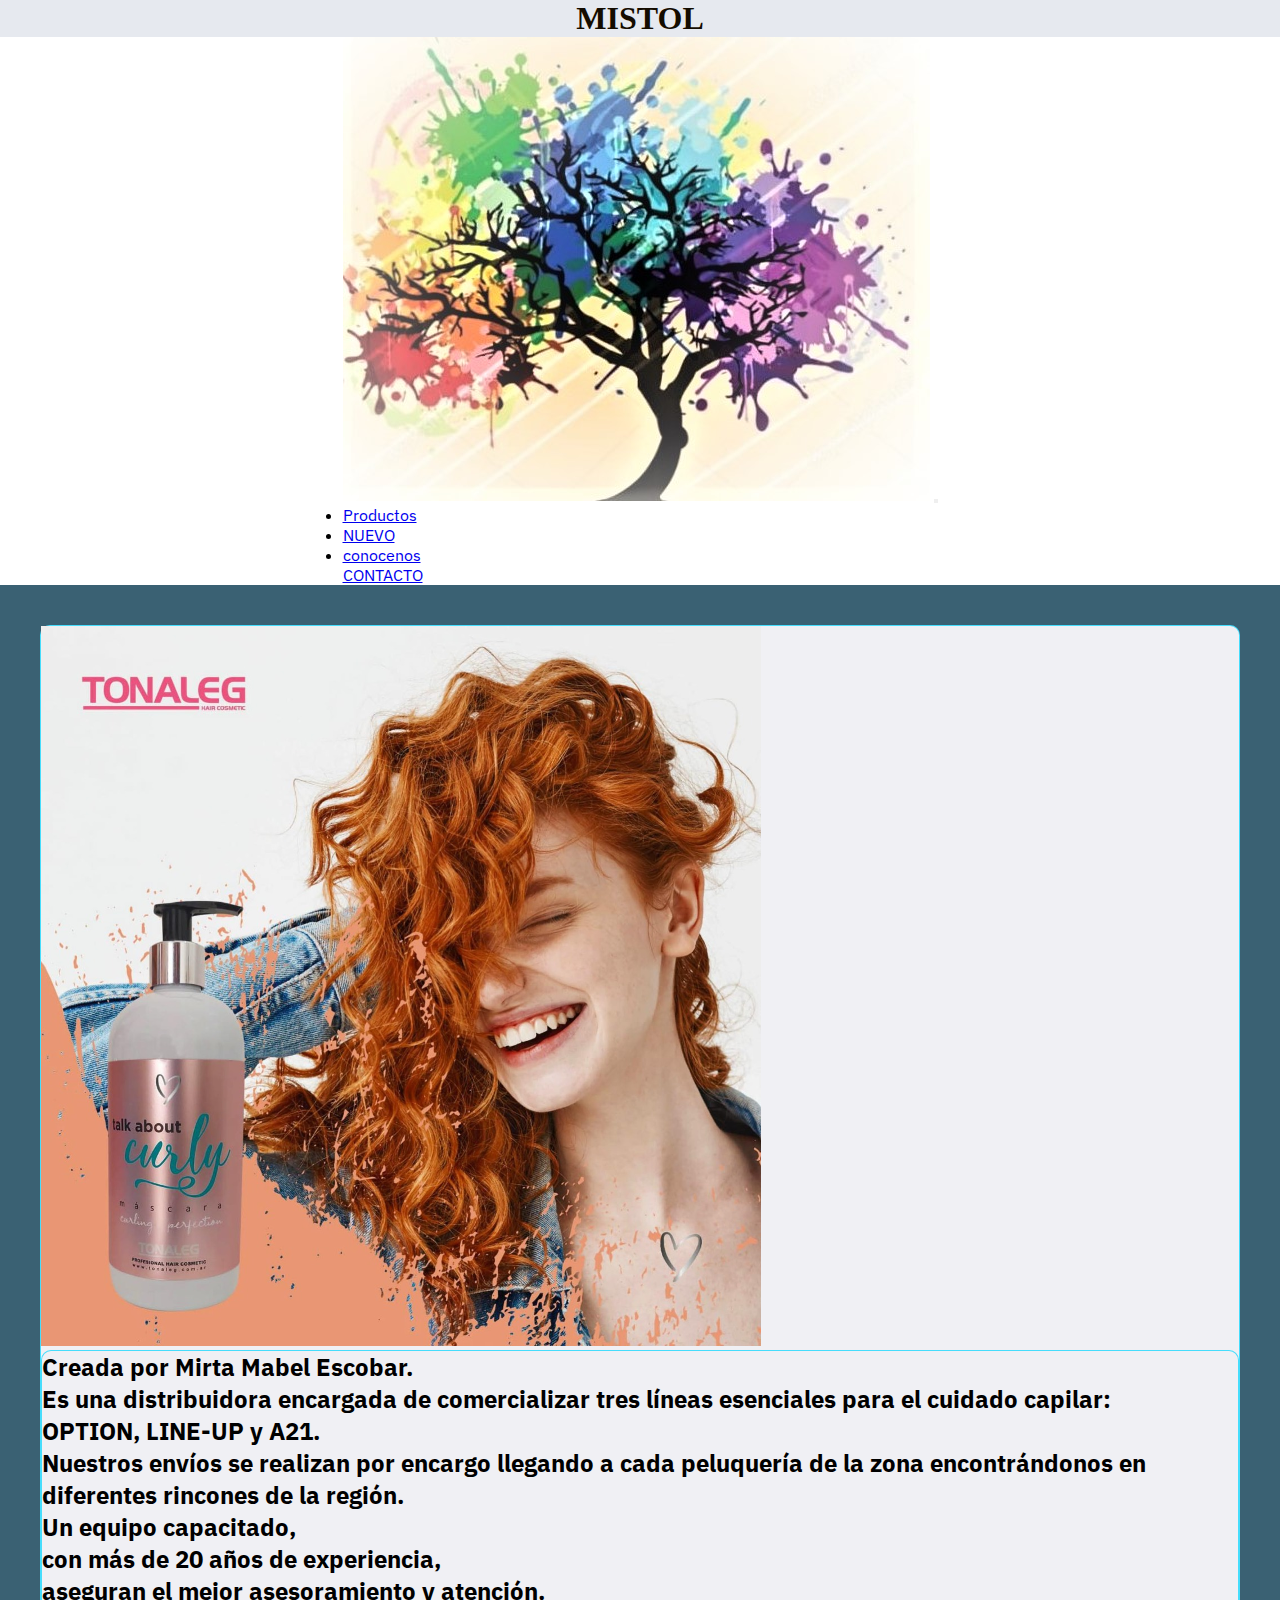
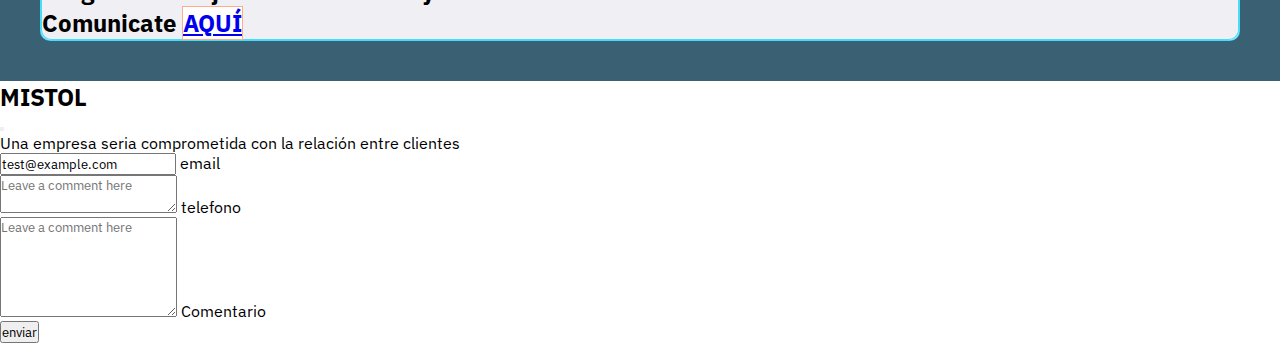
<file: nosotros.html>
<!DOCTYPE html>
<html lang="es">
<head>
    <meta charset="UTF-8">
    <meta http-equiv="X-UA-Compatible" content="IE=edge">
    <meta name="viewport" content="width=device-width, initial-scale=1.0">
    <title>MISTOL | nosotros</title>
      <meta name="description" content=" sobre nosotros ">
    <meta name="keywords" content="shampoo,acondicionador,cabelllo,pelo,promociones,nuevo,cuidado">
    
    <link class="icono" rel="shortcut icon" href="./imagenes/logo mistol sin texto.jpg" type="image/x-icon" >
    <link href="https://cdn.jsdelivr.net/npm/bootstrap@5.3.0-alpha1/dist/css/bootstrap.min.css" rel="stylesheet" integrity="sha384-GLhlTQ8iRABdZLl6O3oVMWSktQOp6b7In1Zl3/Jr59b6EGGoI1aFkw7cmDA6j6gD" crossorigin="anonymous">
    <link href="https://unpkg.com/aos@2.3.1/dist/aos.css" rel="stylesheet">
    <link rel="preconnect" href="https://fonts.googleapis.com"><link rel="preconnect" href="https://fonts.gstatic.com" crossorigin><link href="https://fonts.googleapis.com/css2?family=IBM+Plex+Sans:ital,wght@0,100;1,100&family=Oswald:wght@500;700&display=swap" rel="stylesheet">
    <link rel="stylesheet" href="./style/estilo.css">
</head>
<body id="bodynosotros">
    <h1 id="titulo"> MISTOL 
    </h1>
    <nav class="navbar navbar-expand-lg bg-body-tertiary div-navbar-objetos ">
      <div class="container-fluid  ">
        <a class="navbar-brand w-25" href="index.html"><img class="w-25" src="./imagenes/logo mistol sin texto.jpg" alt=""></a>
        <button class="navbar-toggler" type="button" data-bs-toggle="collapse" data-bs-target="#navbarSupportedContent" aria-controls="navbarSupportedContent" aria-expanded="false" aria-label="Toggle navigation">
          <span class="navbar-toggler-icon"></span>
        </button>
        <div class="collapse navbar-collapse " id="navbarSupportedContent">
          <ul class="navbar-nav me-auto mb-2 mb-lg-0">
            <li class="nav-item dropdown">
              <a class="nav-link " href="tienda.html" role="button" data-bs-toggle="" aria-expanded="false">
                Productos
              </a>
            </li>
          
          
          
            
            <li class="nav-item">
              <a class="nav-link active" aria-current="page" href="nuevo.html">NUEVO</a>
    
            </li>
            <li class="nav-item">
              <a class="nav-link" href="nosotros.html">conocenos</a>
            </li>
            <ul>
              <a class="btn btn-susses w-100" data-bs-toggle="offcanvas" href="#offcanvasExample" role="button" aria-controls="offcanvasExample">
                CONTACTO
              </a>
            </ul>
            
          </ul>
        
        </div>
      </div>
    </nav>
    <section class="nosotros-section">
      <footer class="conteiner">
    
        <div class="row"> 
          <img class="col-md-6 p-5" src="./imagenes/nosotros.png" alt="" class="oy__1"> 
          <div class="oy__2 col-md-6 p-5">
            <h2> Creada por Mirta Mabel Escobar.
              <br>
               Es una distribuidora encargada de comercializar tres líneas esenciales para el cuidado capilar: <br> OPTION, LINE-UP y A21.
              <br>
              Nuestros envíos se realizan por encargo llegando a cada peluquería de la zona encontrándonos en diferentes rincones de la región.
              <br>
               Un equipo capacitado,<br> con más de 20 años de experiencia, <br> aseguran  el mejor asesoramiento y atención.
               <br>
                Comunicate <a class="btn btn-info w-100 boton-nosotros" data-bs-toggle="offcanvas" href="#offcanvasExample" role="button" aria-controls="offcanvasExample">
                  AQUÍ 
                </a>  
       </h2>

          </div>
    
         
    
      </div>
     </div>
      </footer>
  
    </section>
    

  
  
  <div class="offcanvas offcanvas-start" tabindex="-1" id="offcanvasExample" aria-labelledby="offcanvasExampleLabel">
    <div class="offcanvas-header">
      <h2 class="offcanvas-title" id="offcanvasExampleLabel">MISTOL</h2>
      <button type="button" class="btn-close" data-bs-dismiss="offcanvas" aria-label="Close"></button>
    </div>
    <div class="offcanvas-body">
      <div> <p> Una empresa seria comprometida con la relación entre clientes</p>
     
      </div>
      <div class="d-flex column al m-5 div-form align-items-center">
        <form class="form-floating">
            <input type="email" class="form-control" id="floatingInputValue" placeholder="name@example.com" value="test@example.com">
            <label for="floatingInputValue">email</label>
            <div class="form-floating">
            <textarea class="form-control" placeholder="Leave a comment here" id="floatingTextarea"></textarea>
            <label for="floatingTextarea">telefono</label>
          <div class="form-floating">
            <textarea class="form-control" placeholder="Leave a comment here" id="floatingTextarea2" style="height: 100px"></textarea>
            <label for="floatingTextarea2">Comentario</label>

          </div>
          <button type="button" class="btn btn-outline-success m-5">enviar</button>
          </form>
          </div>
      </div>
    </div>
  </div>


   
  
  <script src="https://cdn.jsdelivr.net/npm/bootstrap@5.3.0-alpha1/dist/js/bootstrap.bundle.min.js" integrity="sha384-w76AqPfDkMBDXo30jS1Sgez6pr3x5MlQ1ZAGC+nuZB+EYdgRZgiwxhTBTkF7CXvN" crossorigin="anonymous"></script>
  <script src="https://unpkg.com/aos@2.3.1/dist/aos.js"></script>
  <script>
    AOS.init();
    </script>


 
  </body>

  </html>
</file>
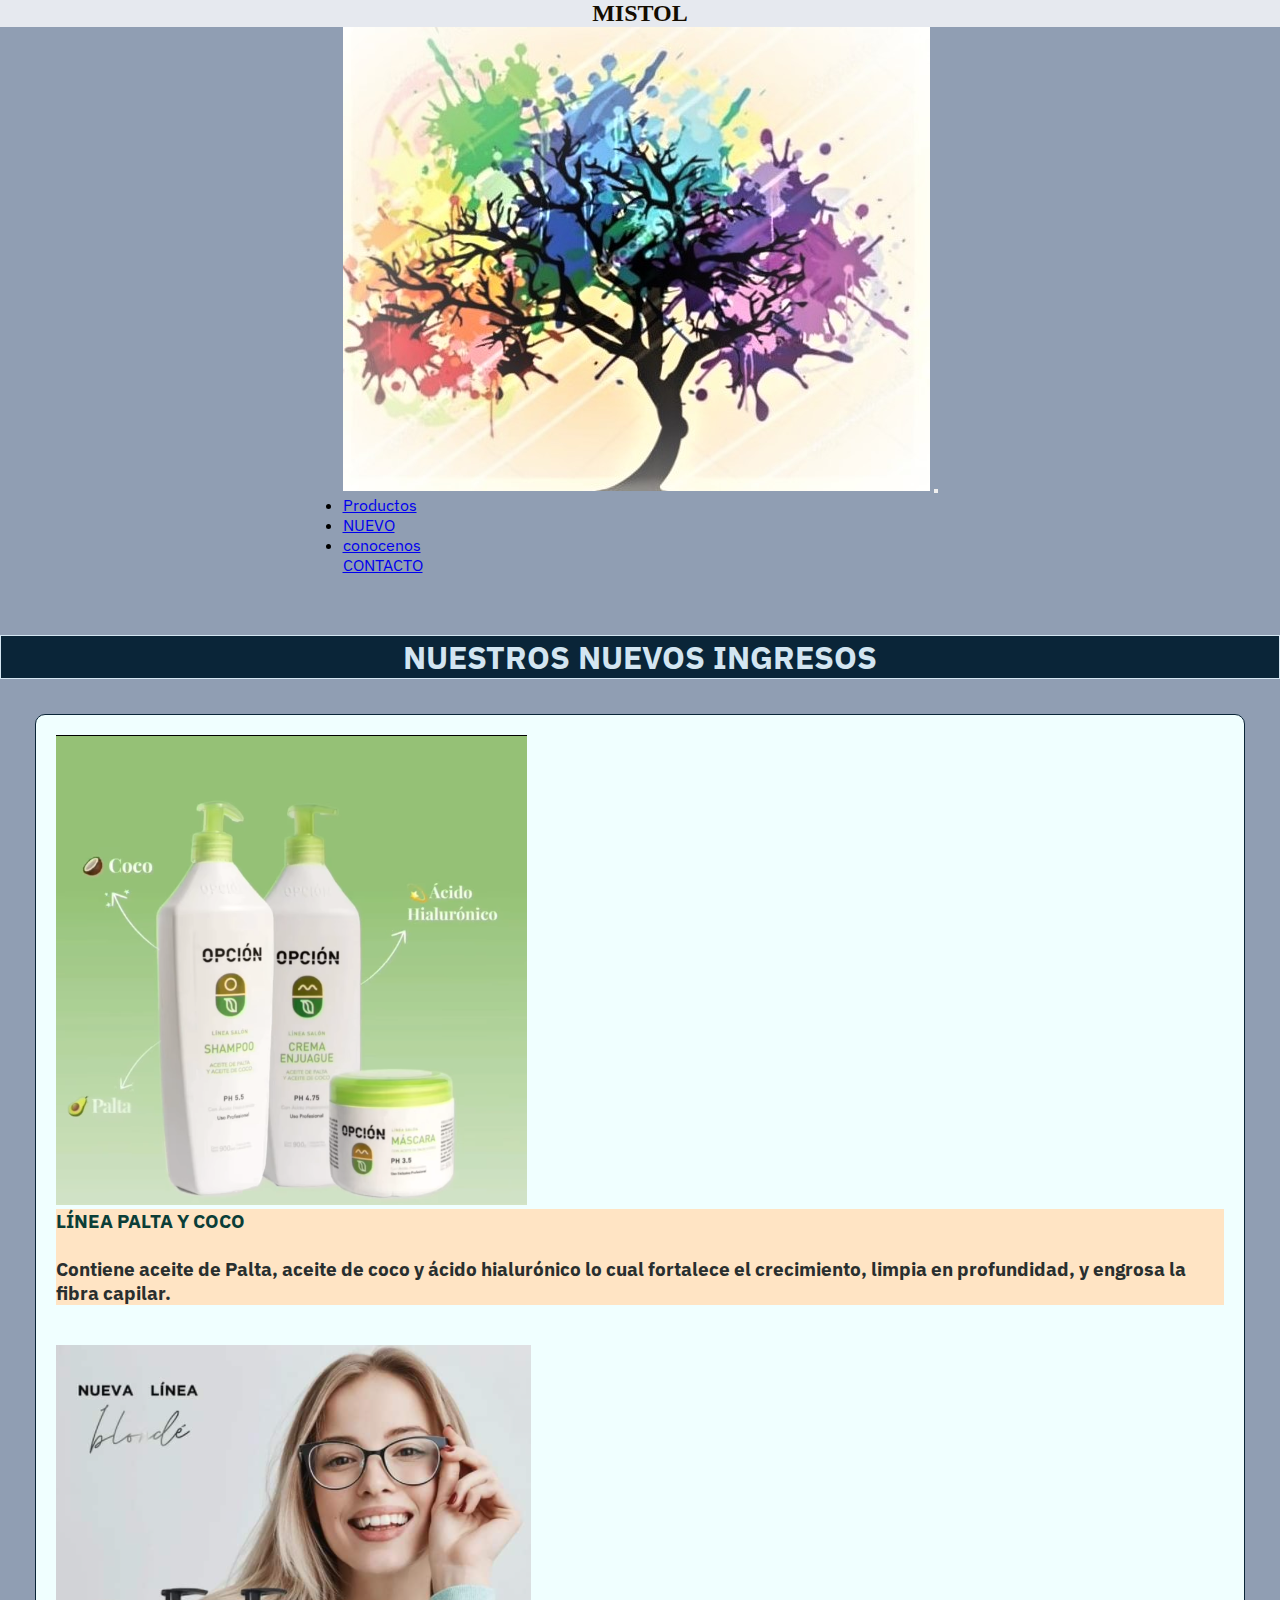
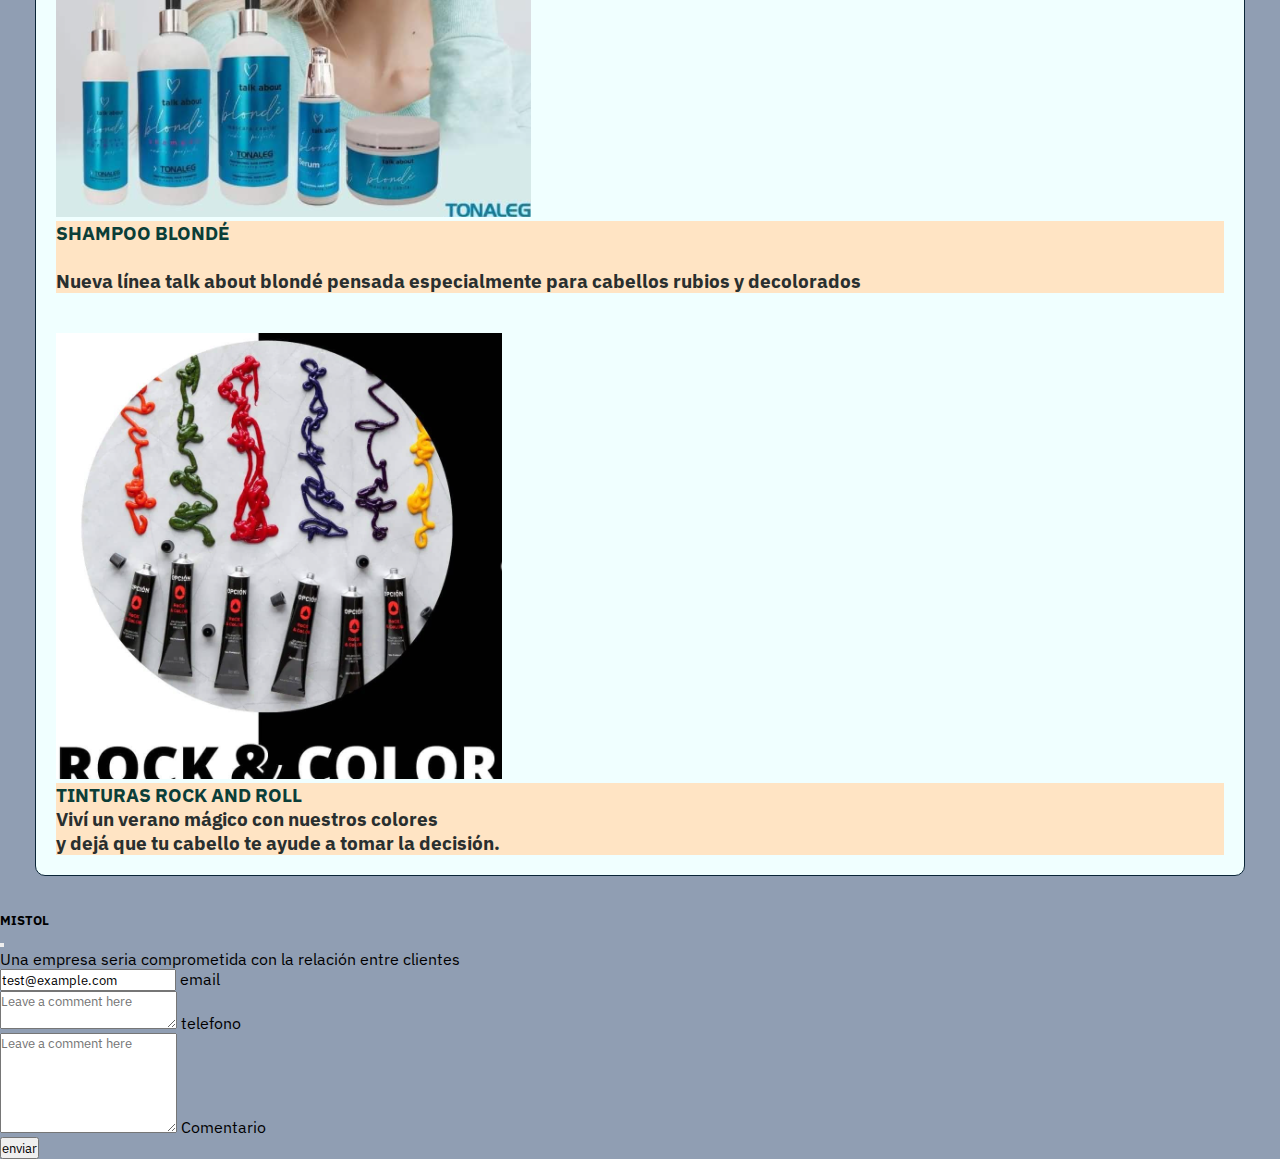
<file: nuevo.html>
<!DOCTYPE html>
<html lang="es">
<head>
    <meta charset="UTF-8">
    <meta http-equiv="X-UA-Compatible" content="IE=edge">
    <meta name="viewport" content="width=device-width, initial-scale=1.0">
    <title>MISTOL | nuevo</title>
    <meta name="description" content=" lo nuevo de mistol ">
    <meta name="keywords" content="shampoo,acondicionador,cabelllo,pelo,promociones,nuevo,cuidado">
    <link class="icono" rel="shortcut icon" href="./imagenes/logo mistol sin texto.jpg" type="image/x-icon" >
    <link href="https://cdn.jsdelivr.net/npm/bootstrap@5.3.0-alpha1/dist/css/bootstrap.min.css" rel="stylesheet" integrity="sha384-GLhlTQ8iRABdZLl6O3oVMWSktQOp6b7In1Zl3/Jr59b6EGGoI1aFkw7cmDA6j6gD" crossorigin="anonymous">
    <link href="https://unpkg.com/aos@2.3.1/dist/aos.css" rel="stylesheet">
    <link rel="preconnect" href="https://fonts.googleapis.com"><link rel="preconnect" href="https://fonts.gstatic.com" crossorigin><link href="https://fonts.googleapis.com/css2?family=IBM+Plex+Sans:ital,wght@0,100;1,100&family=Oswald:wght@500;700&display=swap" rel="stylesheet">
    <link rel="stylesheet" href="./style/estilo.css">
</head>
<body class="bodynuevo">
    <H2 id="titulo">MISTOL</H2>
    <nav class="navbar navbar-expand-lg bg-body-tertiary div-navbar-objetos ">
        <div class="container-fluid  ">
          <a class="navbar-brand w-25" href="index.html"><img class="w-25" src="./imagenes/logo mistol sin texto.jpg" alt=""></a>
          <button class="navbar-toggler" type="button" data-bs-toggle="collapse" data-bs-target="#navbarSupportedContent" aria-controls="navbarSupportedContent" aria-expanded="false" aria-label="Toggle navigation">
            <span class="navbar-toggler-icon"></span>
          </button>
          <div class="collapse navbar-collapse " id="navbarSupportedContent">
            <ul class="navbar-nav me-auto mb-2 mb-lg-0">
              <li class="nav-item dropdown">
                <a class="nav-link " href="tienda.html" role="button" data-bs-toggle="" aria-expanded="false">
                  Productos
                </a>
              </li>
            
          
            
              
              <li class="nav-item">
                <a class="nav-link active" aria-current="page" href="nuevo.html">NUEVO</a>
      
              </li>
              <li class="nav-item">
                <a class="nav-link" href="nosotros.html">conocenos</a>
              </li>
              <ul>
                <a class="btn btn-susses w-100" data-bs-toggle="offcanvas" href="#offcanvasExample" role="button" aria-controls="offcanvasExample">
                  CONTACTO
                </a>
              </ul>
              
            </ul>
          
          </div>
        </div>
      </nav>
      <div class="nuevos-prductos">
        <h1> NUESTROS NUEVOS INGRESOS</h1>
    </div>
      <section class="new">
        
  <main class="nuevos conteiner">
      <div class="row">
          <div class="nuevos1 col-md-4 g-3">
              <img src="./imagenes/palta y coco nuevo.PNG" alt="" class=" pr w-100 p-3  g-5">
          <h3 class="palta rp p-3 g-5"> <p> LÍNEA PALTA Y COCO</p> <br> 
      
              Contiene aceite de Palta, aceite de coco y ácido hialurónico lo cual fortalece el crecimiento, limpia en profundidad, y engrosa la fibra capilar.
              
          </h3>
        
         </div>
         <div class="nuevos1 col-md-4 g-3 ">
          <img src="./imagenes/NUEVO 2.PNG" alt="" class="  not w-100 p-3 g-5">
      <h3 class="palta  ton p-3  g-5">
         <p>SHAMPOO BLONDÉ</p>  <br>
      Nueva línea talk about blondé pensada especialmente para cabellos rubios y decolorados
      </h3>
      
      </div>
      
      <div class="nuevos1 col-md-4 g-3">
       <img src="./imagenes/NUEVO 3.PNG" alt="" class="  rock w-100 p-3 g-5">
      <h3 class="palta  roll  p-3 g-5">
          <p>TINTURAS ROCK AND ROLL</p>
          Viví un verano mágico con nuestros colores <br> y dejá que tu cabello te ayude a tomar la decisión.
  
  
      </h3>
      
      </div>
      </div>
      
  </main>



        
      </section>
     

<div class="offcanvas offcanvas-start" tabindex="-1" id="offcanvasExample" aria-labelledby="offcanvasExampleLabel">
    <div class="offcanvas-header">
      <h5 class="offcanvas-title" id="offcanvasExampleLabel">MISTOL</h5>
      <button type="button" class="btn-close" data-bs-dismiss="offcanvas" aria-label="Close"></button>
    </div>
    <div class="offcanvas-body">
      <div>
       <p> Una empresa seria comprometida con la relación entre clientes</p>
      </div>
      <div class="d-flex column al m-5 div-form align-items-center">
        <form class="form-floating">
            <input type="email" class="form-control" id="floatingInputValue" placeholder="name@example.com" value="test@example.com">
            <label for="floatingInputValue">email</label>
            <div class="form-floating">
            <textarea class="form-control" placeholder="Leave a comment here" id="floatingTextarea"></textarea>
            <label for="floatingTextarea">telefono</label>
          <div class="form-floating">
            <textarea class="form-control" placeholder="Leave a comment here" id="floatingTextarea2" style="height: 100px"></textarea>
            <label for="floatingTextarea2">Comentario</label>

          </div>
          <button type="button" class="btn btn-outline-success m-5">enviar</button>
          </form>
          </div>
      </div>
    </div>
  </div>

<script src="https://cdn.jsdelivr.net/npm/bootstrap@5.3.0-alpha1/dist/js/bootstrap.bundle.min.js" integrity="sha384-w76AqPfDkMBDXo30jS1Sgez6pr3x5MlQ1ZAGC+nuZB+EYdgRZgiwxhTBTkF7CXvN" crossorigin="anonymous"></script>
<script src="https://unpkg.com/aos@2.3.1/dist/aos.js"></script>
<script>
  AOS.init();
</script>
</body>
</html>
</file>
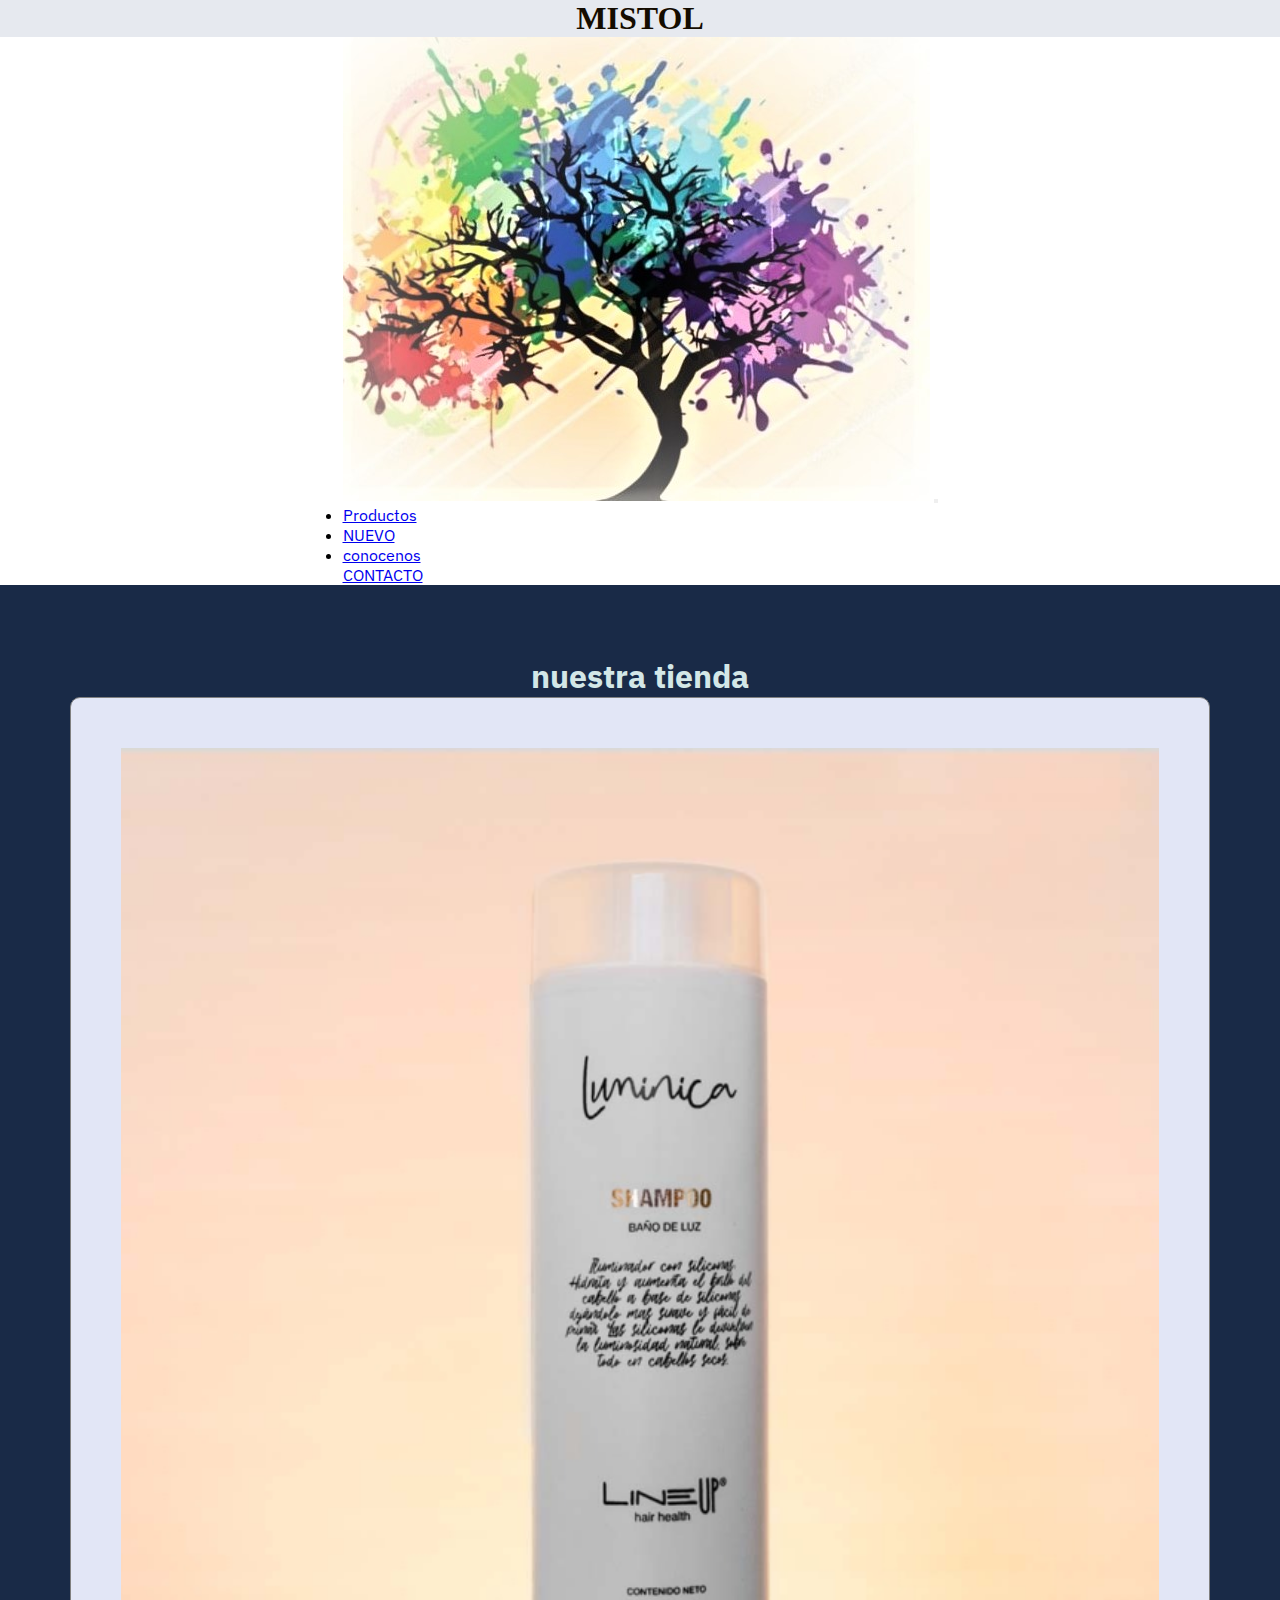
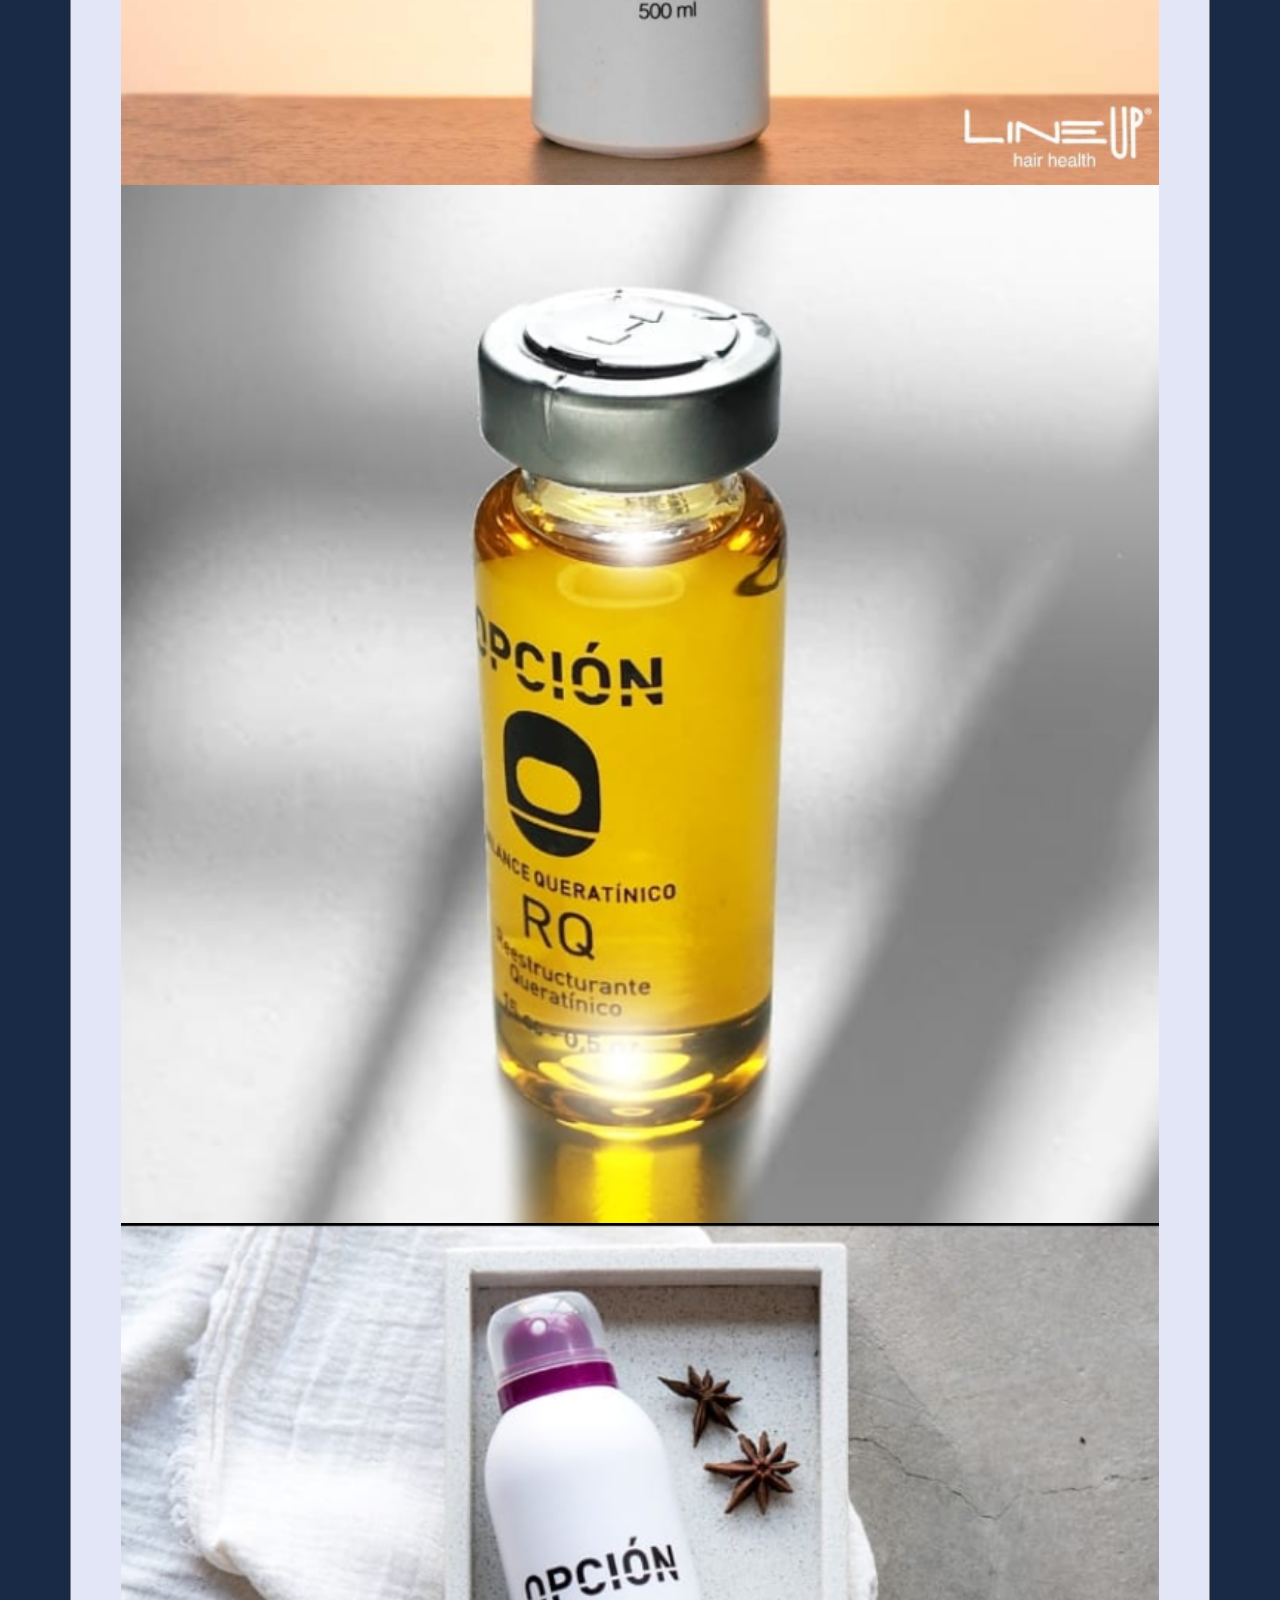
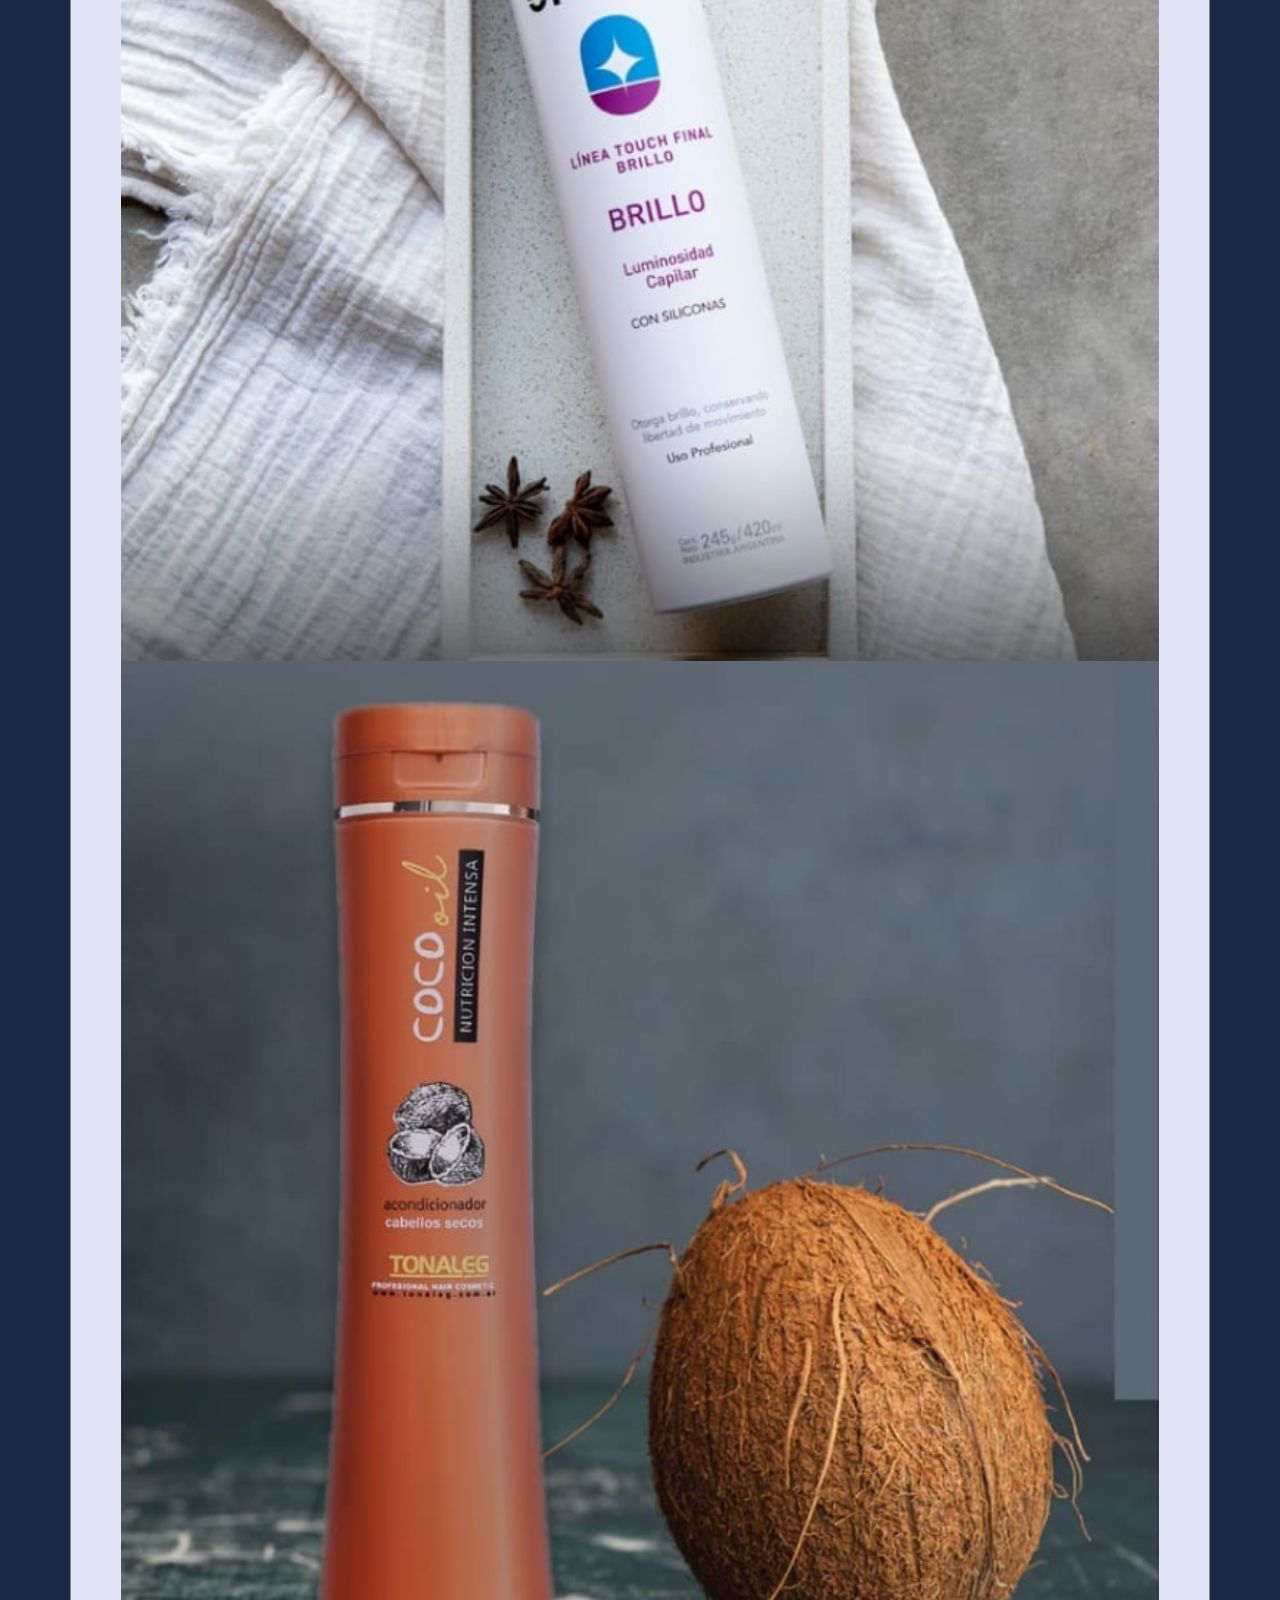
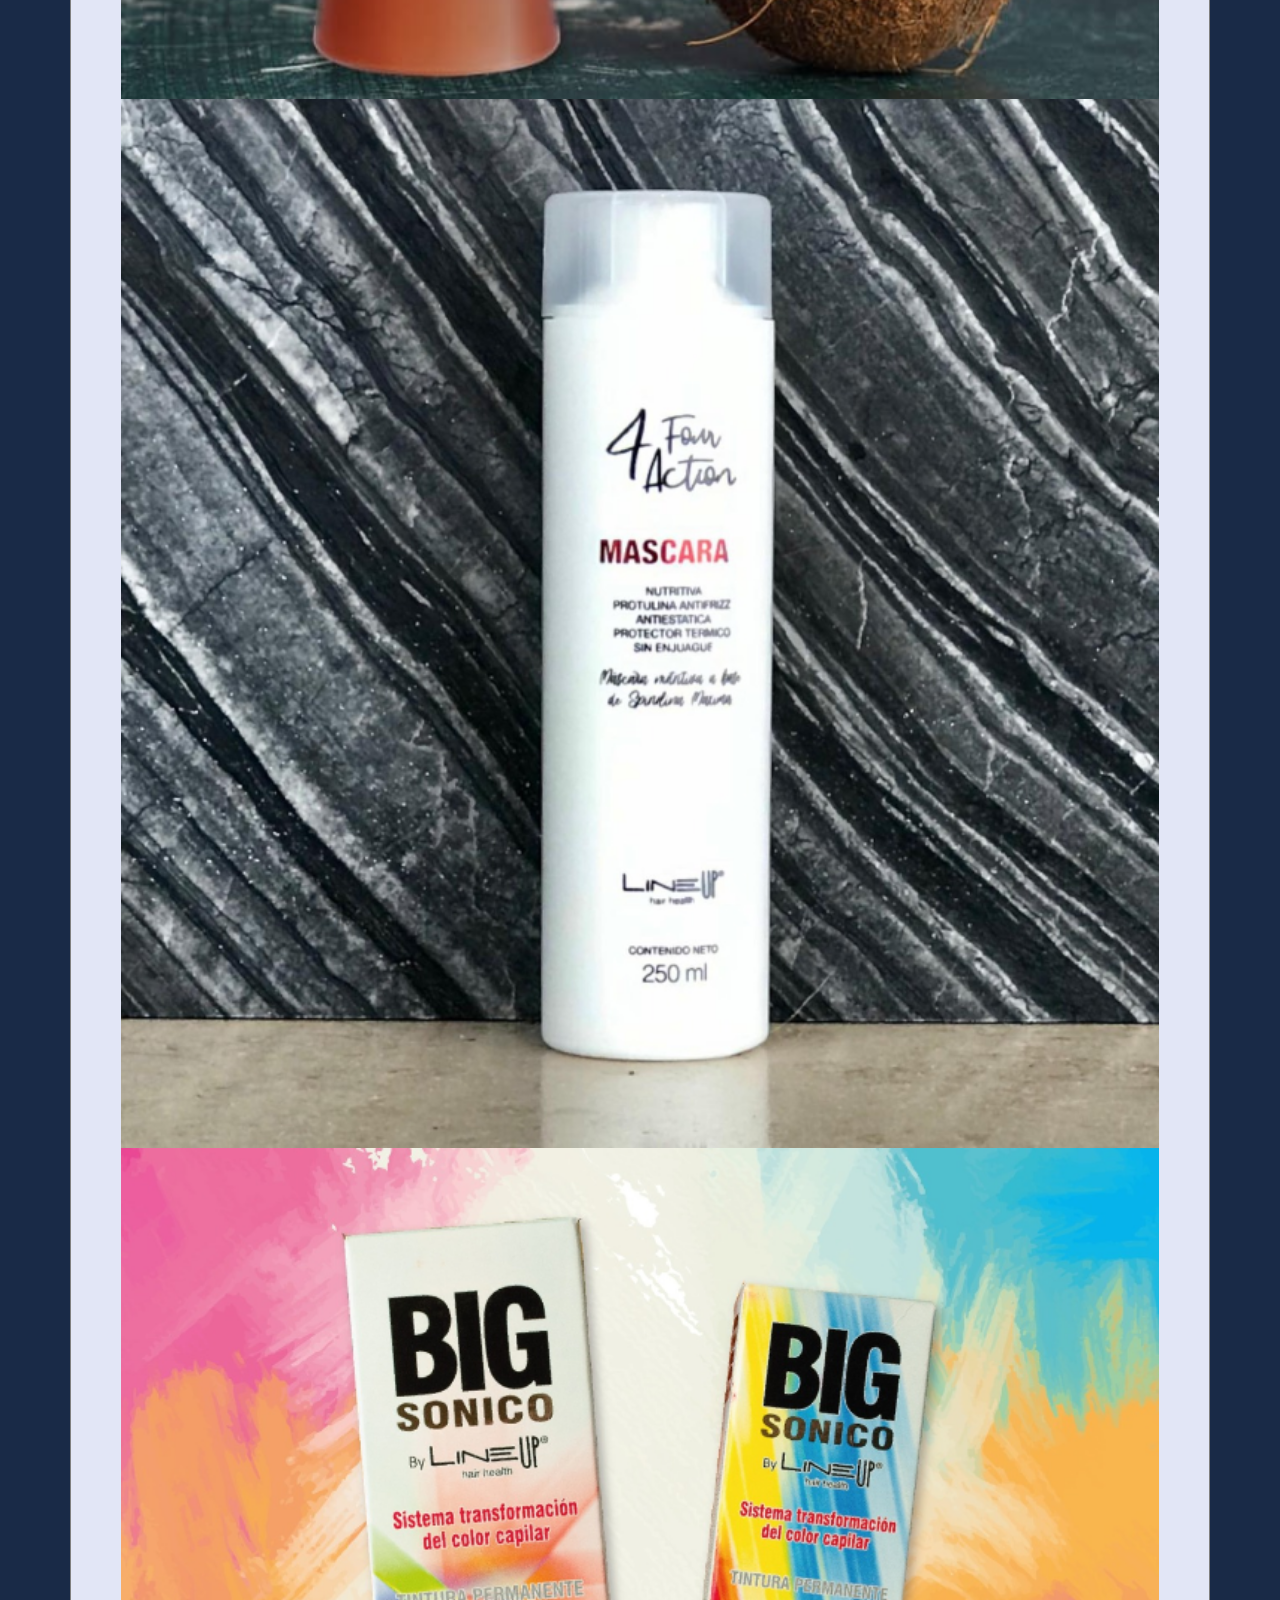
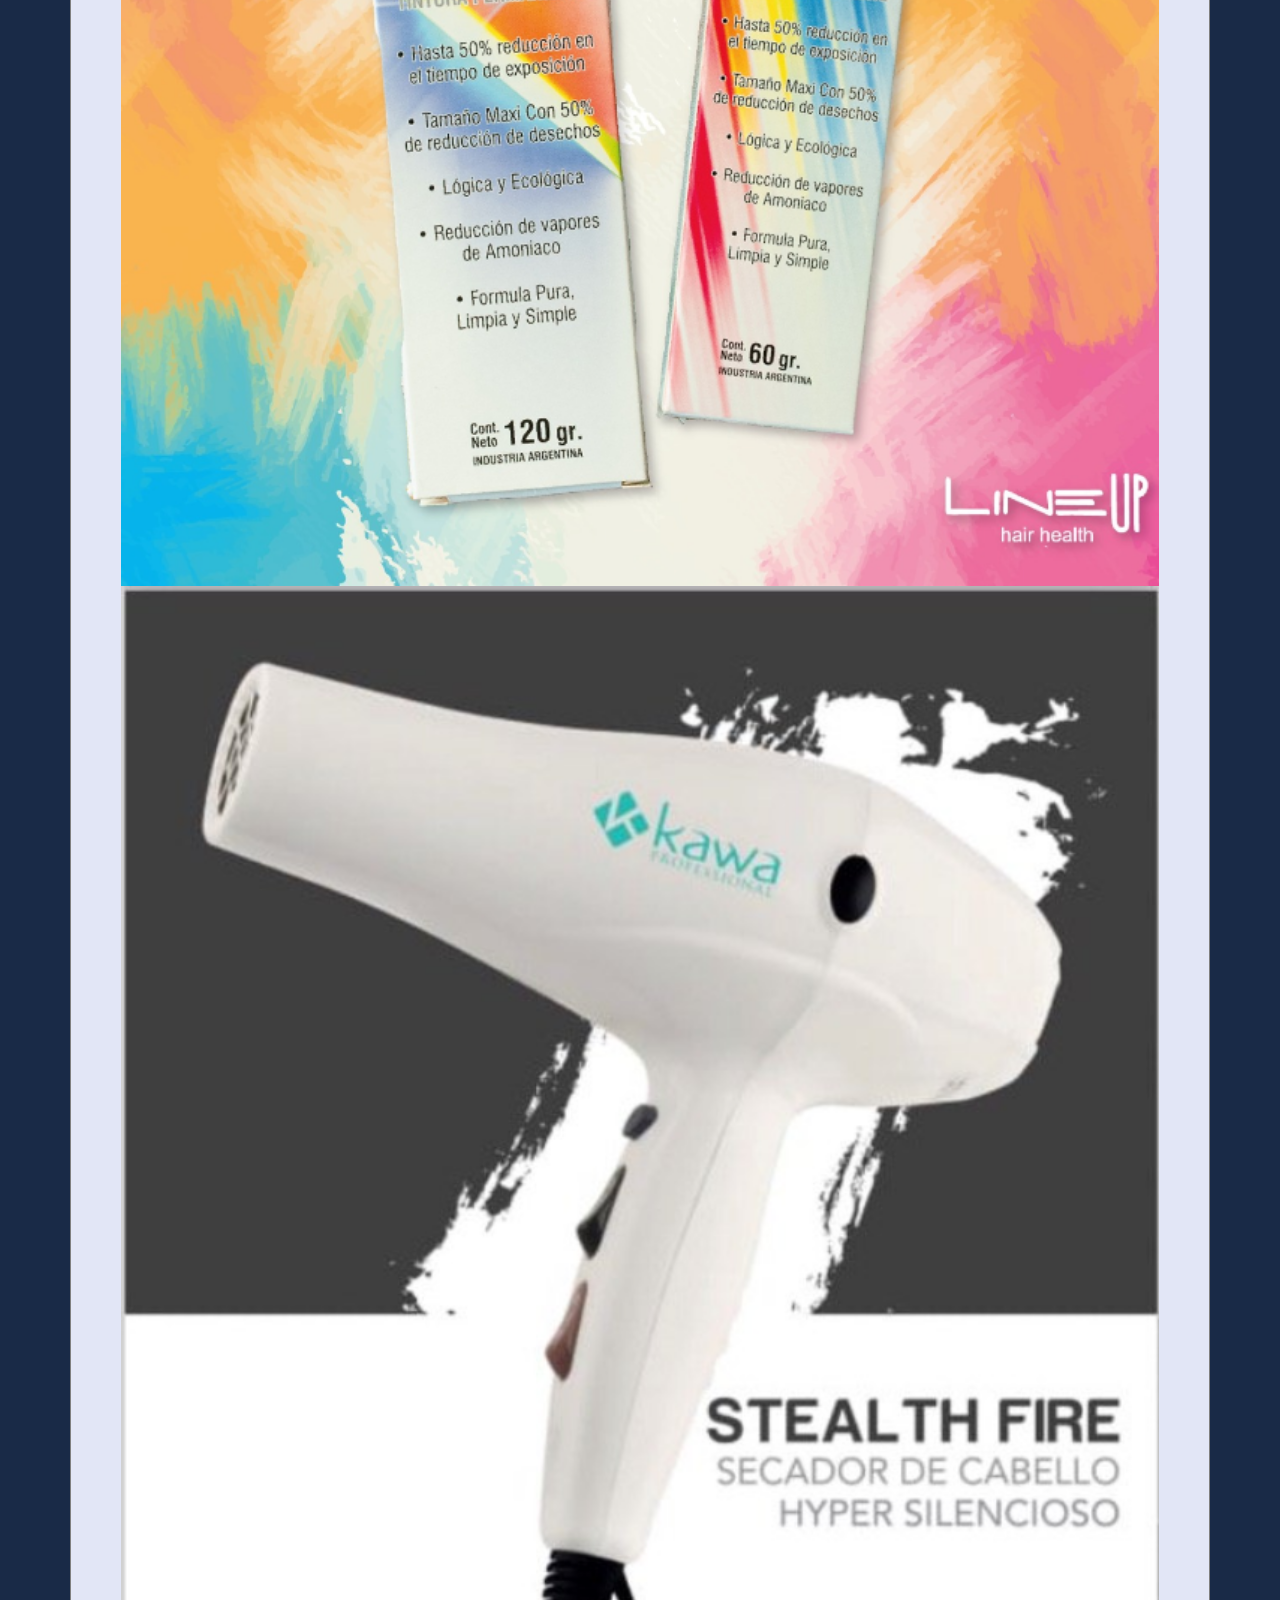
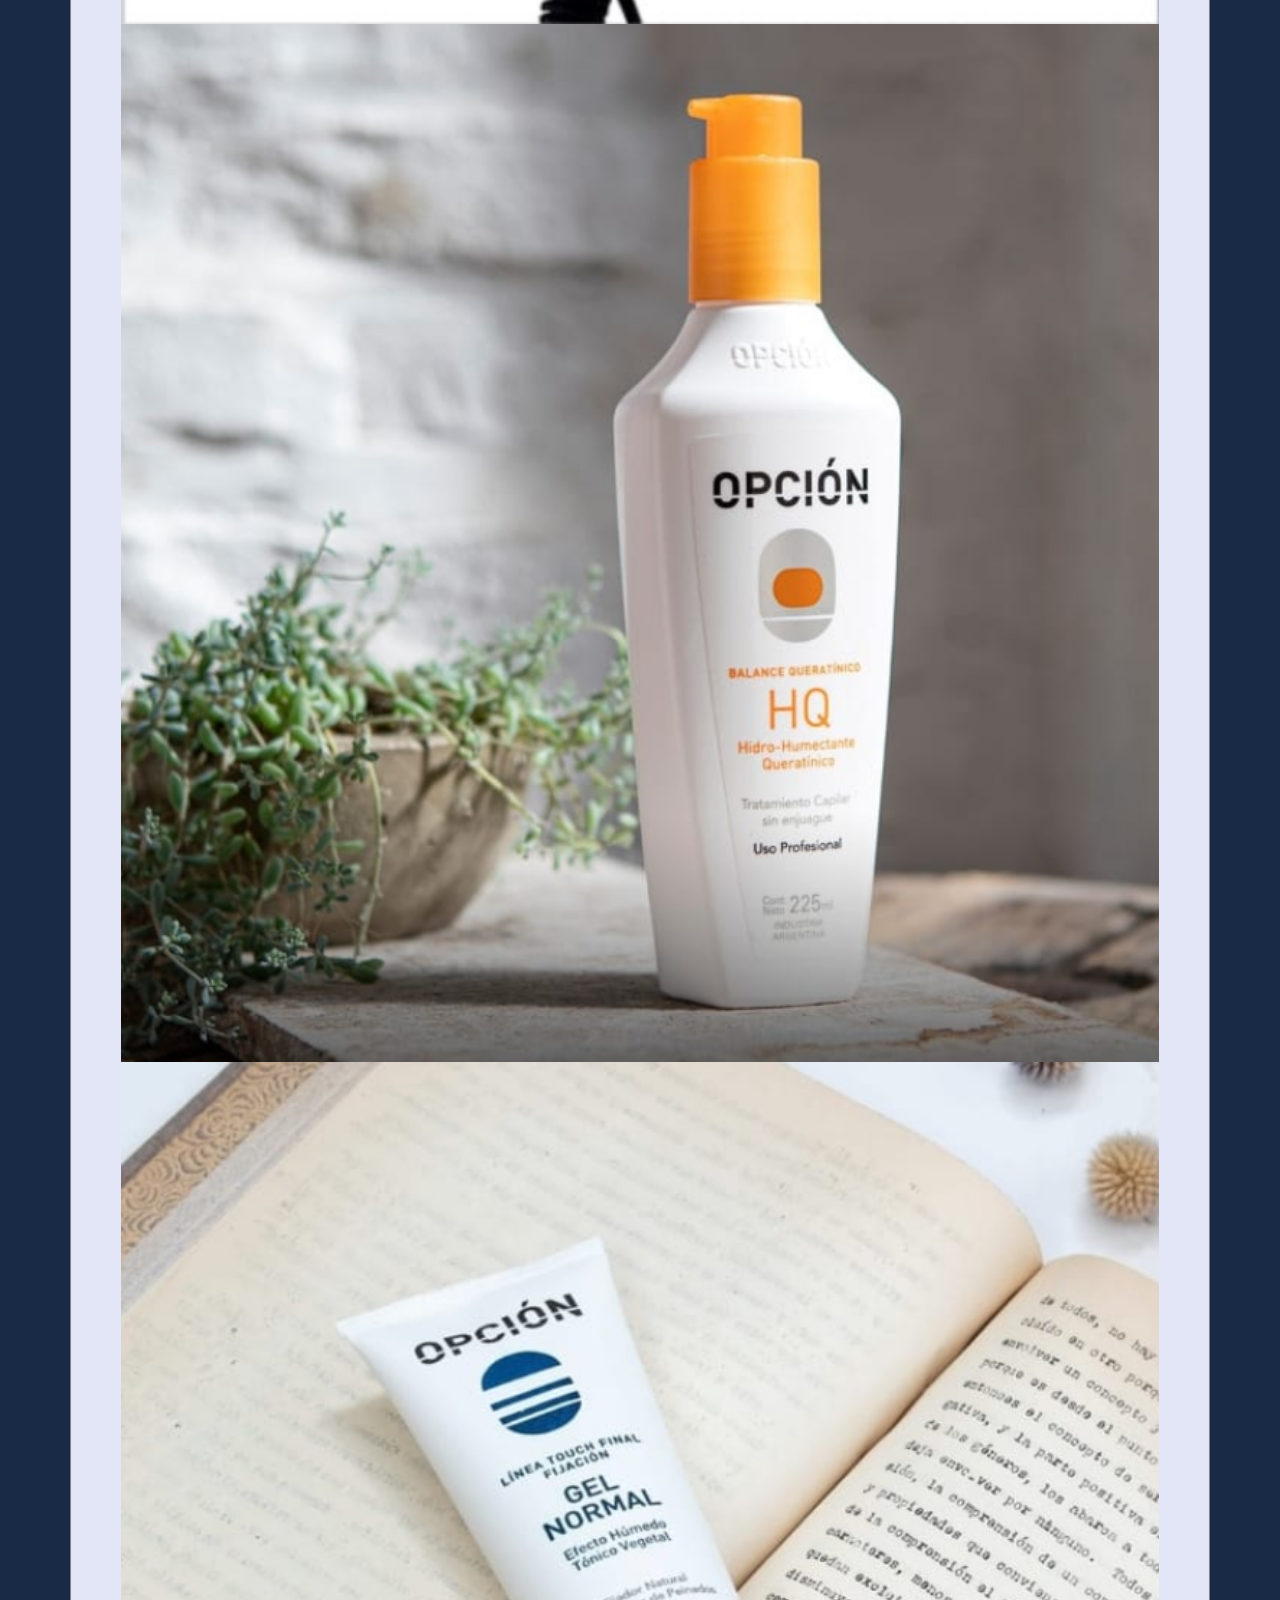
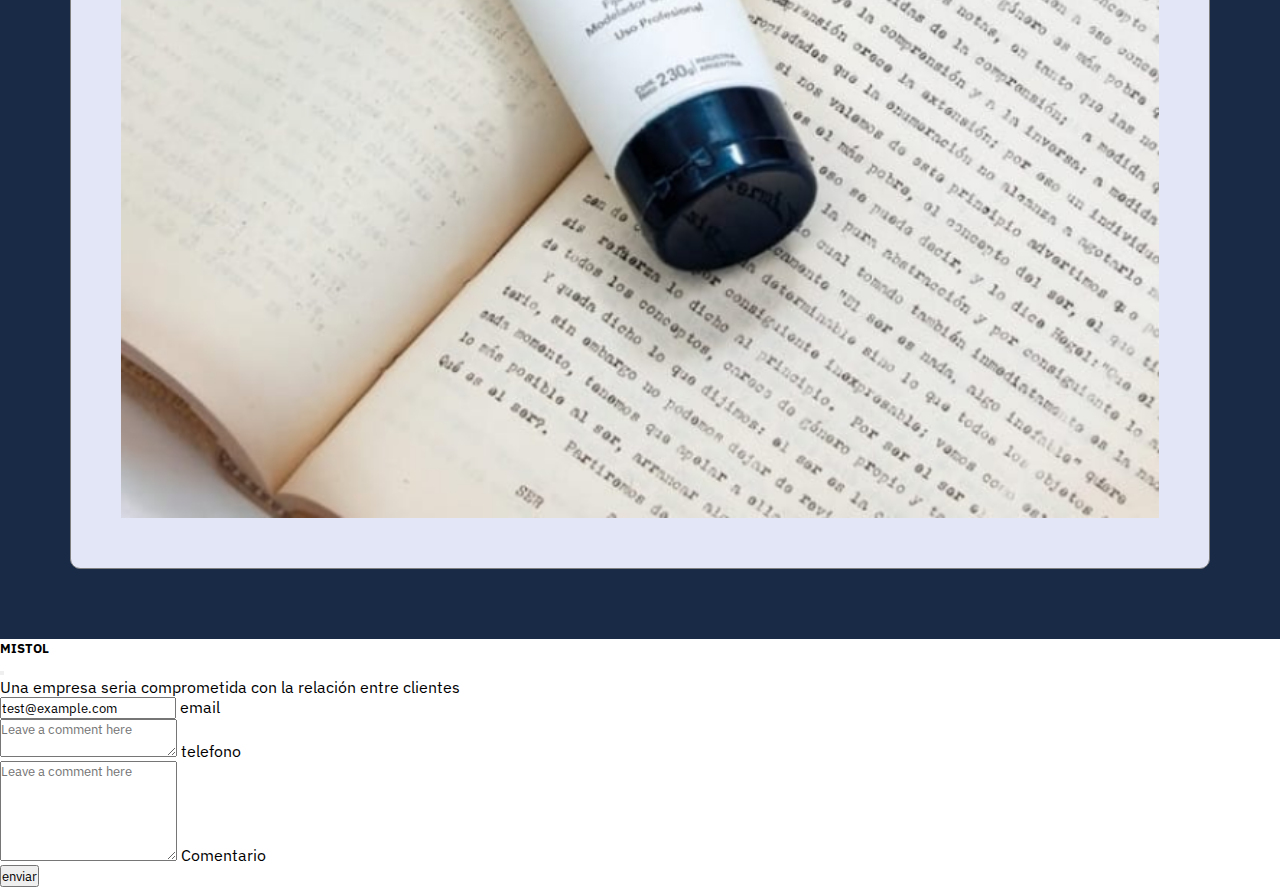
<file: tienda.html>
<!DOCTYPE html>
<html lang="es">
<head>
    <meta charset="UTF-8">
    <meta http-equiv="X-UA-Compatible" content="IE=edge">
    <meta name="viewport" content="width=device-width, initial-scale=1.0">
    <title>MISTOL | productos</title>
    <meta name="description" content=" conoce nuestors productos">
    <meta name="keywords" content="shampoo,acondicionador,cabelllo,pelo,promociones,nuevo,cuidado">
    <link class="icono" rel="shortcut icon" href="./imagenes/logo mistol sin texto.jpg" type="image/x-icon" >
    <link href="https://cdn.jsdelivr.net/npm/bootstrap@5.3.0-alpha1/dist/css/bootstrap.min.css" rel="stylesheet" integrity="sha384-GLhlTQ8iRABdZLl6O3oVMWSktQOp6b7In1Zl3/Jr59b6EGGoI1aFkw7cmDA6j6gD" crossorigin="anonymous">
    <link href="https://unpkg.com/aos@2.3.1/dist/aos.css" rel="stylesheet">
    <link rel="preconnect" href="https://fonts.googleapis.com"><link rel="preconnect" href="https://fonts.gstatic.com" crossorigin><link href="https://fonts.googleapis.com/css2?family=IBM+Plex+Sans:ital,wght@0,100;1,100&family=Oswald:wght@500;700&display=swap" rel="stylesheet">
    <link rel="stylesheet" href="./style/estilo.css">
</head>
<body id="bodytienda">
    <h1 id="titulo">MISTOL</h1>
    <nav class="navbar navbar-expand-lg bg-body-tertiary div-navbar-objetos ">
      <div class="container-fluid  ">
        <a class="navbar-brand w-25" href="index.html"><img class="w-25" src="./imagenes/logo mistol sin texto.jpg" alt=""></a>
        <button class="navbar-toggler" type="button" data-bs-toggle="collapse" data-bs-target="#navbarSupportedContent" aria-controls="navbarSupportedContent" aria-expanded="false" aria-label="Toggle navigation">
          <span class="navbar-toggler-icon"></span>
        </button>
        <div class="collapse navbar-collapse " id="navbarSupportedContent">
          <ul class="navbar-nav me-auto mb-2 mb-lg-0">
            <li class="nav-item dropdown">
              <a class="nav-link " href="tienda.html" role="button" data-bs-toggle="" aria-expanded="false">
                Productos
              </a>
            </li>
          
          
          
            
            <li class="nav-item">
              <a class="nav-link active" aria-current="page" href="nuevo.html">NUEVO</a>
    
            </li>
            <li class="nav-item">
              <a class="nav-link" href="nosotros.html">conocenos</a>
            </li>
            <ul>
              <a class="btn btn-susses w-100" data-bs-toggle="offcanvas" href="#offcanvasExample" role="button" aria-controls="offcanvasExample">
                CONTACTO
              </a>
            </ul>
            
          </ul>
        
        </div>
      </div>
    </nav>
<main class="tienda">
<div class="titulo-tienda">
  <h3 id="titulotienda">nuestra tienda</h3>
</div>

<section class="tienda1 conteiner">
  
  <div class="row tienda2">
    <div class="col-md-4 g-3">  <a href="./porductos/shampoo.html">
      <img src="./imagenes/option 13.png"  class=" iteme items1"  alt=""> <div class="texto-tienda text "><p >Shampoo</p></div>
    </a> </div>
    <div class="col-md-4 g-3">  <a href="./porductos/ampollas.html">
      <img src="./imagenes/option 12.png" class=" iteme items2" alt="" ><div class="texto-tienda text"><p>ampollas</p></div>
    </a></div>
    <div class="col-md-4 g-3"> <a href="./porductos/iluminador.html">
      <img src="./imagenes/option 1 luminador.png" class=" iteme items3 "alt=""><div class="texto-tienda text"><p>luminador</p></div>
    </a></div>
    <div class="col-md-4 g-3"> <a href="./porductos/acondicionador.html">
      <img src="./imagenes/acondicionador 1.png" class=" iteme items4 "alt=""><div class="texto-tienda text texto-acon"><p>acondicionador</p></div>
    </a>
      </div>
    <div class="col-md-4 g-3"> <a href="./porductos/mascara.html">
      <img src="./imagenes/option 8.png" class=" iteme items5 "alt=""><div class="texto-tienda text"><p>mascara</p></div>

    </a></div>
    <div class="col-md-4 g-3"> <a href="./porductos/tintura.html">
      <img src="./imagenes/option 7.png" class=" iteme items6 "alt=""><div class="texto-tienda text"><p>tintura</p></div>

    </a>
      </div>
    <div class="col-md-4 g-3"> <a href="./porductos/secadora.html">
      <img src="./imagenes/secadora 1.png" class=" iteme items7" alt="" ><div class="texto-tienda text"><p>secadoras</p></div> </a></div>
   
     
    <div class="col-md-4 g-3"> <a href="./porductos/tratamiento.html">
      <img src="./imagenes/option 5.png" class=" iteme items8 "alt=""><div class="texto-tienda text"><p>tratamientos</p></div>
    </a></div> 
    <div class="col-md-4 g-3"><a href="./porductos/gel.html">
      <img src="./imagenes/option 4.png" class=" iteme items9 "alt=""><div class="texto-tienda text"><p>gel</p></div>

    </a> </div>

  </div>


</section>
</main>
<div class="offcanvas offcanvas-start" tabindex="-1" id="offcanvasExample" aria-labelledby="offcanvasExampleLabel">
  <div class="offcanvas-header">
    <h5 class="offcanvas-title" id="offcanvasExampleLabel">MISTOL</h5>
    <button type="button" class="btn-close" data-bs-dismiss="offcanvas" aria-label="Close"></button>
  </div>
  <div class="offcanvas-body">
    <div>
      <p> Una empresa seria comprometida con la relación entre clientes</p>
    </div>
    <div class="d-flex column al m-5 div-form align-items-center">
      <form class="form-floating">
          <input type="email" class="form-control" id="floatingInputValue" placeholder="name@example.com" value="test@example.com">
          <label for="floatingInputValue">email</label>
          <div class="form-floating">
          <textarea class="form-control" placeholder="Leave a comment here" id="floatingTextarea"></textarea>
          <label for="floatingTextarea">telefono</label>
        <div class="form-floating">
          <textarea class="form-control" placeholder="Leave a comment here" id="floatingTextarea2" style="height: 100px"></textarea>
          <label for="floatingTextarea2">Comentario</label>

        </div>
        <button type="button" class="btn btn-outline-success m-5">enviar</button>
        </form>
        </div>
    </div>
  </div>
</div>
<script src="https://cdn.jsdelivr.net/npm/bootstrap@5.3.0-alpha1/dist/js/bootstrap.bundle.min.js" integrity="sha384-w76AqPfDkMBDXo30jS1Sgez6pr3x5MlQ1ZAGC+nuZB+EYdgRZgiwxhTBTkF7CXvN" crossorigin="anonymous"></script>
<script src="https://unpkg.com/aos@2.3.1/dist/aos.js"></script>
<script>
  AOS.init();
</script>
</body>
</html>
</file>
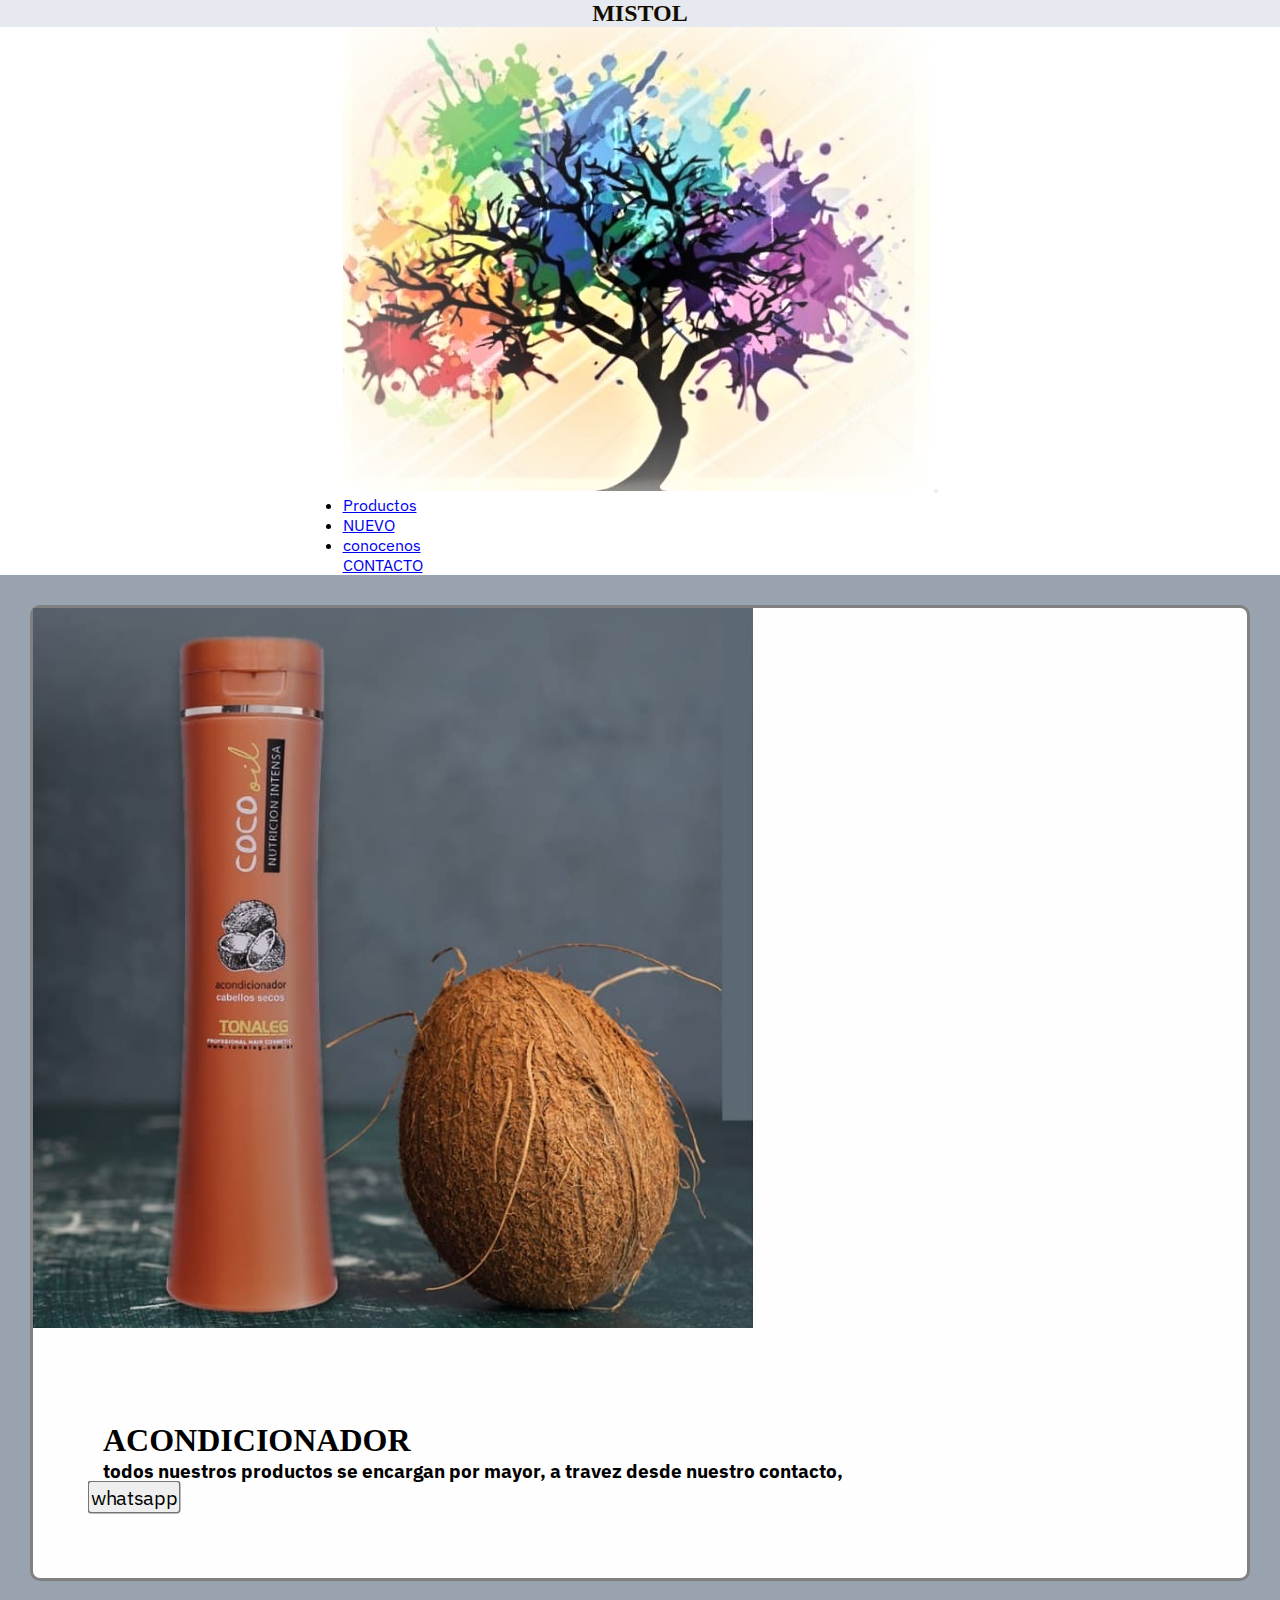
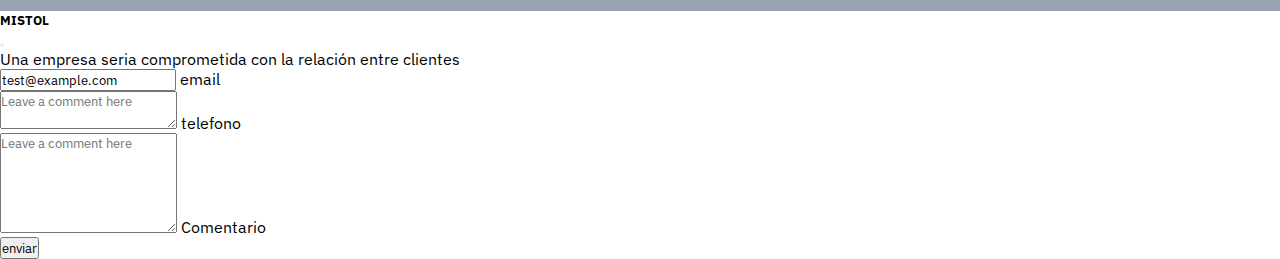
<file: porductos/acondicionador.html>
<!DOCTYPE html>
<html lang="en">
<head>
    <meta charset="UTF-8">
    <meta http-equiv="X-UA-Compatible" content="IE=edge">
    <meta name="viewport" content="width=device-width, initial-scale=1.0">
    <title>MISTOL</title>
    <link class="icono" rel="shortcut icon" href="./imagenes/logo mistol sin texto.jpg" type="image/x-icon" >
    <link href="https://cdn.jsdelivr.net/npm/bootstrap@5.3.0-alpha1/dist/css/bootstrap.min.css" rel="stylesheet" integrity="sha384-GLhlTQ8iRABdZLl6O3oVMWSktQOp6b7In1Zl3/Jr59b6EGGoI1aFkw7cmDA6j6gD" crossorigin="anonymous">
    <link href="https://unpkg.com/aos@2.3.1/dist/aos.css" rel="stylesheet">
    <link rel="preconnect" href="https://fonts.googleapis.com"><link rel="preconnect" href="https://fonts.gstatic.com" crossorigin><link href="https://fonts.googleapis.com/css2?family=IBM+Plex+Sans:ital,wght@0,100;1,100&family=Oswald:wght@500;700&display=swap" rel="stylesheet">
    <link rel="stylesheet" href="../style/estilo.css">
</head>
<body>
    <H2 id="titulo">MISTOL</H2>
    <nav class="navbar navbar-expand-lg bg-body-tertiary div-navbar-objetos ">
      <div class="container-fluid  ">
        <a class="navbar-brand w-25" href="../index.html"><img class="w-25" src="../imagenes/logo mistol sin texto.jpg" alt=""></a>
        <button class="navbar-toggler" type="button" data-bs-toggle="collapse" data-bs-target="#navbarSupportedContent" aria-controls="navbarSupportedContent" aria-expanded="false" aria-label="Toggle navigation">
          <span class="navbar-toggler-icon"></span>
        </button>
        <div class="collapse navbar-collapse " id="navbarSupportedContent">
          <ul class="navbar-nav me-auto mb-2 mb-lg-0">
            <li class="nav-item dropdown">
              <a class="nav-link " href="../tienda.html" role="button" data-bs-toggle="" aria-expanded="false">
                Productos
              </a>
            </li>
          
          
          
            
            <li class="nav-item">
              <a class="nav-link active" aria-current="page" href="../nuevo.html">NUEVO</a>
    
            </li>
            <li class="nav-item">
              <a class="nav-link" href="../nosotros.html">conocenos</a>
            </li>
            <ul>
              <a class="btn btn-susses w-100" data-bs-toggle="offcanvas" href="#offcanvasExample" role="button" aria-controls="offcanvasExample">
                CONTACTO
              </a>
            </ul>
            
          </ul>
        
        </div>
      </div>
    </nav>
    <section class="detalles">

      <div class="conteiner ">
        <div class="row contenedor-productos">
          <div id="carouselExampleIndicators" class="carousel slide col-md-6 p-4 ">
           
            <div class="carousel-inner">
              <div class="carousel-item active">
                <img src="../imagenes/acondicionador 1.png" class="d-block w-100" alt="">
              </div>
              
            </div>
           
          </div>
          <div class="targeta-productos col-md-6" >
            <h1 class="titulo-productos">ACONDICIONADOR</h1>
            <h3> todos nuestros productos se encargan por mayor, a travez desde nuestro contacto, <br> <div class="d-flex justify-content-center p-5">
              <button type="button" class="btn btn-outline-success">whatsapp</button>
            </div></h3>
          </div>
        </div>
  
      </div>
      
  



    </section>
    



    <div class="offcanvas offcanvas-start" tabindex="-1" id="offcanvasExample" aria-labelledby="offcanvasExampleLabel">
        <div class="offcanvas-header">
          <h5 class="offcanvas-title" id="offcanvasExampleLabel">MISTOL</h5>
          <button type="button" class="btn-close" data-bs-dismiss="offcanvas" aria-label="Close"></button>
        </div>
        <div class="offcanvas-body">
          <div>
            <p> Una empresa seria comprometida con la relación entre clientes</p>
          </div>
          <div class="d-flex column al m-5 div-form align-items-center">
            <form class="form-floating">
                <input type="email" class="form-control" id="floatingInputValue" placeholder="name@example.com" value="test@example.com">
                <label for="floatingInputValue">email</label>
                <div class="form-floating">
                <textarea class="form-control" placeholder="Leave a comment here" id="floatingTextarea"></textarea>
                <label for="floatingTextarea">telefono</label>
              <div class="form-floating">
                <textarea class="form-control" placeholder="Leave a comment here" id="floatingTextarea2" style="height: 100px"></textarea>
                <label for="floatingTextarea2">Comentario</label>
      
              </div>
              <button type="button" class="btn btn-outline-success m-5">enviar</button>
              </form>
              </div>
          </div>
        </div>
      </div>

    <script src="https://cdn.jsdelivr.net/npm/bootstrap@5.3.0-alpha1/dist/js/bootstrap.bundle.min.js" integrity="sha384-w76AqPfDkMBDXo30jS1Sgez6pr3x5MlQ1ZAGC+nuZB+EYdgRZgiwxhTBTkF7CXvN" crossorigin="anonymous"></script>
<script src="https://unpkg.com/aos@2.3.1/dist/aos.js"></script>
<script>
  AOS.init();
</script>
</body>
</html>
</file>
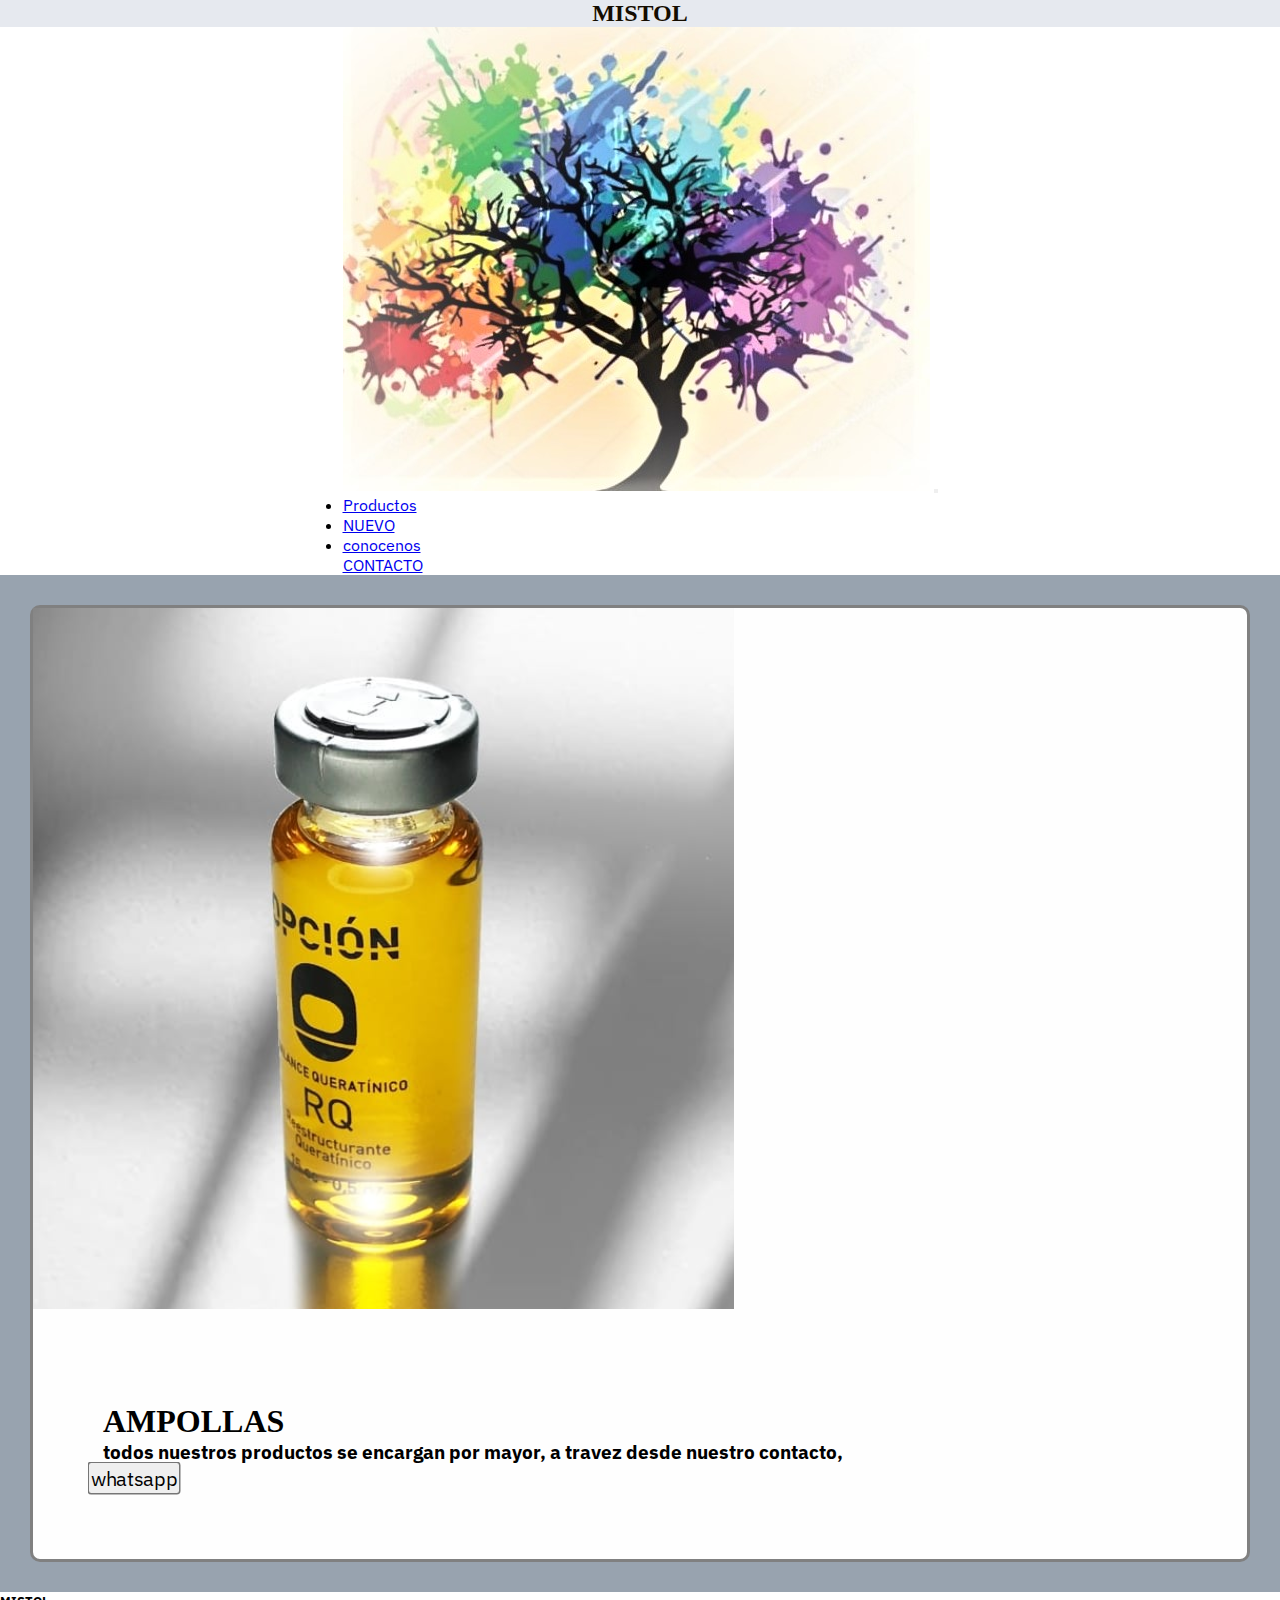
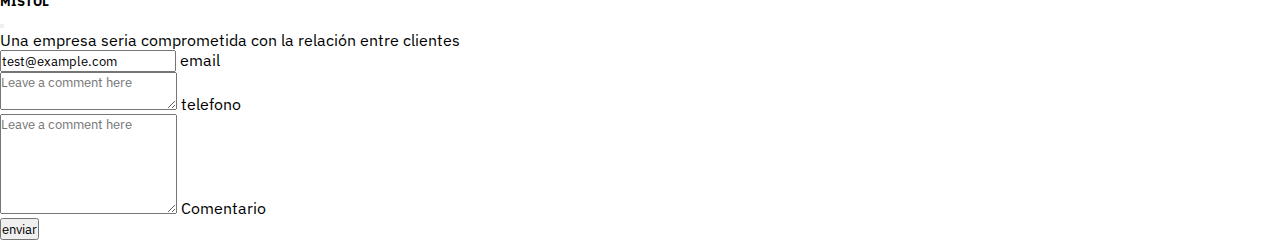
<file: porductos/ampollas.html>
<!DOCTYPE html>
<html lang="es">
<head>
    <meta charset="UTF-8">
    <meta http-equiv="X-UA-Compatible" content="IE=edge">
    <meta name="viewport" content="width=device-width, initial-scale=1.0">
    <title>MISTOL</title>
    <link class="icono" rel="shortcut icon" href="./imagenes/logo mistol sin texto.jpg" type="image/x-icon" >
    <link href="https://cdn.jsdelivr.net/npm/bootstrap@5.3.0-alpha1/dist/css/bootstrap.min.css" rel="stylesheet" integrity="sha384-GLhlTQ8iRABdZLl6O3oVMWSktQOp6b7In1Zl3/Jr59b6EGGoI1aFkw7cmDA6j6gD" crossorigin="anonymous">
    <link href="https://unpkg.com/aos@2.3.1/dist/aos.css" rel="stylesheet">
    <link rel="preconnect" href="https://fonts.googleapis.com"><link rel="preconnect" href="https://fonts.gstatic.com" crossorigin><link href="https://fonts.googleapis.com/css2?family=IBM+Plex+Sans:ital,wght@0,100;1,100&family=Oswald:wght@500;700&display=swap" rel="stylesheet">
    <link rel="stylesheet" href="../style/estilo.css">
</head>
<body>
    <H2 id="titulo">MISTOL</H2>
    <nav class="navbar navbar-expand-lg bg-body-tertiary div-navbar-objetos ">
      <div class="container-fluid  ">
        <a class="navbar-brand w-25" href="../index.html"><img class="w-25" src="../imagenes/logo mistol sin texto.jpg" alt=""></a>
        <button class="navbar-toggler" type="button" data-bs-toggle="collapse" data-bs-target="#navbarSupportedContent" aria-controls="navbarSupportedContent" aria-expanded="false" aria-label="Toggle navigation">
          <span class="navbar-toggler-icon"></span>
        </button>
        <div class="collapse navbar-collapse " id="navbarSupportedContent">
          <ul class="navbar-nav me-auto mb-2 mb-lg-0">
            <li class="nav-item dropdown">
              <a class="nav-link " href="../tienda.html" role="button" data-bs-toggle="" aria-expanded="false">
                Productos
              </a>
            </li>
          
          
          
            
            <li class="nav-item">
              <a class="nav-link active" aria-current="page" href="../nuevo.html">NUEVO</a>
    
            </li>
            <li class="nav-item">
              <a class="nav-link" href="../nosotros.html">conocenos</a>
            </li>
            <ul>
              <a class="btn btn-susses w-100" data-bs-toggle="offcanvas" href="#offcanvasExample" role="button" aria-controls="offcanvasExample">
                CONTACTO
              </a>
            </ul>
            
          </ul>
        
        </div>
      </div>
    </nav>
    <section class="detalles">

      <div class="conteiner ">
        <div class="row contenedor-productos">
          <div id="carouselExampleIndicators" class="carousel slide col-md-6 p-4 ">
            
            <div class="carousel-inner">
              <div class="carousel-item active">
                <img src="../imagenes/option 12.png" class="d-block w-100" alt="">
              </div>
              
            </div>
            
    
          </div>
          <div class="targeta-productos col-md-6" >
            <h1 class="titulo-productos">AMPOLLAS</h1>
            <h3> todos nuestros productos se encargan por mayor, a travez desde nuestro contacto, <br> <div class="d-flex justify-content-center p-5">
              <button type="button" class="btn btn-outline-success">whatsapp</button>
            </div></h3>
          </div>
        </div>
  
      </div>
      
  



    </section>



    <div class="offcanvas offcanvas-start" tabindex="-1" id="offcanvasExample" aria-labelledby="offcanvasExampleLabel">
        <div class="offcanvas-header">
          <h5 class="offcanvas-title" id="offcanvasExampleLabel">MISTOL</h5>
          <button type="button" class="btn-close" data-bs-dismiss="offcanvas" aria-label="Close"></button>
        </div>
        <div class="offcanvas-body">
          <div>
            <p> Una empresa seria comprometida con la relación entre clientes</p>
          </div>
          <div class="d-flex column al m-5 div-form align-items-center">
            <form class="form-floating">
                <input type="email" class="form-control" id="floatingInputValue" placeholder="name@example.com" value="test@example.com">
                <label for="floatingInputValue">email</label>
                <div class="form-floating">
                <textarea class="form-control" placeholder="Leave a comment here" id="floatingTextarea"></textarea>
                <label for="floatingTextarea">telefono</label>
              <div class="form-floating">
                <textarea class="form-control" placeholder="Leave a comment here" id="floatingTextarea2" style="height: 100px"></textarea>
                <label for="floatingTextarea2">Comentario</label>
      
              </div>
              <button type="button" class="btn btn-outline-success m-5">enviar</button>
              </form>
              </div>
          </div>
        </div>
      </div>

    <script src="https://cdn.jsdelivr.net/npm/bootstrap@5.3.0-alpha1/dist/js/bootstrap.bundle.min.js" integrity="sha384-w76AqPfDkMBDXo30jS1Sgez6pr3x5MlQ1ZAGC+nuZB+EYdgRZgiwxhTBTkF7CXvN" crossorigin="anonymous"></script>
<script src="https://unpkg.com/aos@2.3.1/dist/aos.js"></script>
<script>
  AOS.init();
</script>
</body>
</html>
</file>
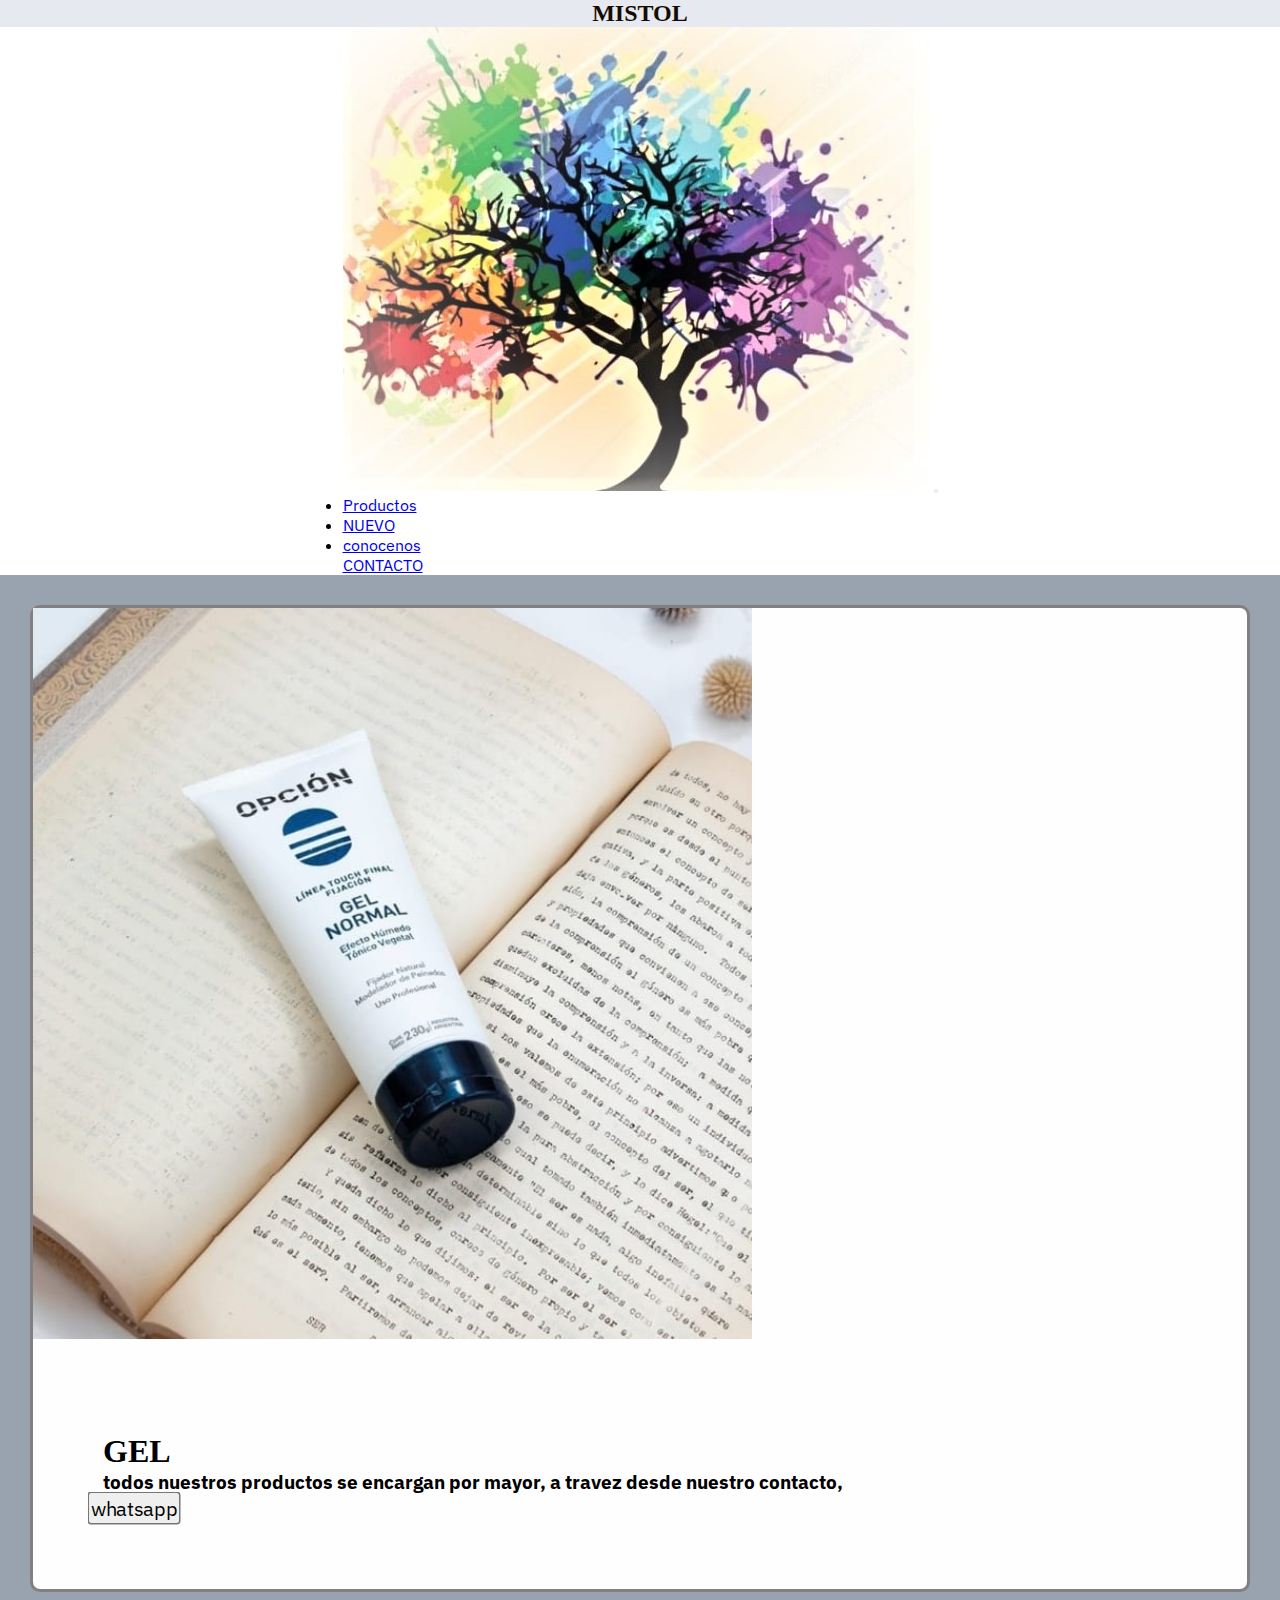
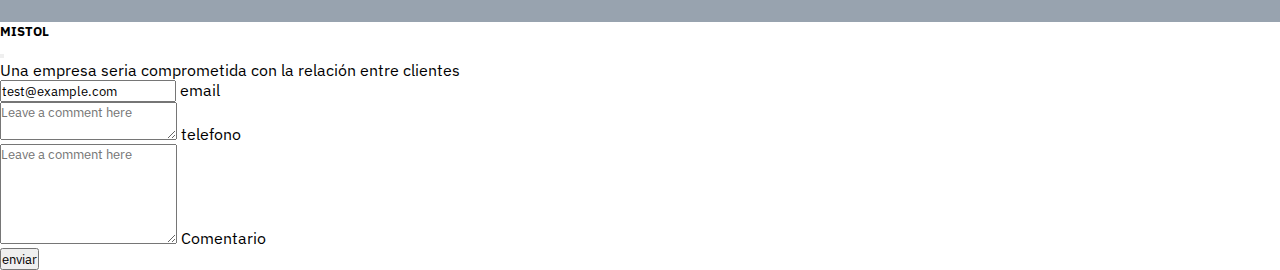
<file: porductos/gel.html>
<!DOCTYPE html>
<html lang="en">
<head>
    <meta charset="UTF-8">
    <meta http-equiv="X-UA-Compatible" content="IE=edge">
    <meta name="viewport" content="width=device-width, initial-scale=1.0">
    <title>MISTOL</title>
    <link class="icono" rel="shortcut icon" href="./imagenes/logo mistol sin texto.jpg" type="image/x-icon" >
    <link href="https://cdn.jsdelivr.net/npm/bootstrap@5.3.0-alpha1/dist/css/bootstrap.min.css" rel="stylesheet" integrity="sha384-GLhlTQ8iRABdZLl6O3oVMWSktQOp6b7In1Zl3/Jr59b6EGGoI1aFkw7cmDA6j6gD" crossorigin="anonymous">
    <link href="https://unpkg.com/aos@2.3.1/dist/aos.css" rel="stylesheet">
    <link rel="preconnect" href="https://fonts.googleapis.com"><link rel="preconnect" href="https://fonts.gstatic.com" crossorigin><link href="https://fonts.googleapis.com/css2?family=IBM+Plex+Sans:ital,wght@0,100;1,100&family=Oswald:wght@500;700&display=swap" rel="stylesheet">
    <link rel="stylesheet" href="../style/estilo.css">
</head>
<body>
    <H2 id="titulo">MISTOL</H2>
    <nav class="navbar navbar-expand-lg bg-body-tertiary div-navbar-objetos ">
      <div class="container-fluid  ">
        <a class="navbar-brand w-25" href="../index.html"><img class="w-25" src="../imagenes/logo mistol sin texto.jpg" alt=""></a>
        <button class="navbar-toggler" type="button" data-bs-toggle="collapse" data-bs-target="#navbarSupportedContent" aria-controls="navbarSupportedContent" aria-expanded="false" aria-label="Toggle navigation">
          <span class="navbar-toggler-icon"></span>
        </button>
        <div class="collapse navbar-collapse " id="navbarSupportedContent">
          <ul class="navbar-nav me-auto mb-2 mb-lg-0">
            <li class="nav-item dropdown">
              <a class="nav-link " href="../tienda.html" role="button" data-bs-toggle="" aria-expanded="false">
                Productos
              </a>
            </li>
          
          
          
            
            <li class="nav-item">
              <a class="nav-link active" aria-current="page" href="../nuevo.html">NUEVO</a>
    
            </li>
            <li class="nav-item">
              <a class="nav-link" href="../nosotros.html">conocenos</a>
            </li>
            <ul>
              <a class="btn btn-susses w-100" data-bs-toggle="offcanvas" href="#offcanvasExample" role="button" aria-controls="offcanvasExample">
                CONTACTO
              </a>
            </ul>
            
          </ul>
        
        </div>
      </div>
    </nav>
    <section class="detalles">

      <div class="conteiner ">
        <div class="row contenedor-productos">
          <div id="carouselExampleIndicators" class="carousel slide col-md-6 p-4 ">
            
            <div class="carousel-inner">
              <div class="carousel-item active">
                <img src="../imagenes/option 4.png" class="d-block w-100" alt="">
              </div>
            
            </div>
            
          </div>
          <div class="targeta-productos col-md-6" >
            <h1 class="titulo-productos">GEL</h1>
            <h3> todos nuestros productos se encargan por mayor, a travez desde nuestro contacto, <br> <div class="d-flex justify-content-center p-5">
              <button type="button" class="btn btn-outline-success">whatsapp</button>
            </div></h3>
          </div>
        </div>
  
      </div>
      
  



    </section>



    <div class="offcanvas offcanvas-start" tabindex="-1" id="offcanvasExample" aria-labelledby="offcanvasExampleLabel">
        <div class="offcanvas-header">
          <h5 class="offcanvas-title" id="offcanvasExampleLabel">MISTOL</h5>
          <button type="button" class="btn-close" data-bs-dismiss="offcanvas" aria-label="Close"></button>
        </div>
        <div class="offcanvas-body">
          <div>
            <p> Una empresa seria comprometida con la relación entre clientes</p>
          </div>
          <div class="d-flex column al m-5 div-form align-items-center">
            <form class="form-floating">
                <input type="email" class="form-control" id="floatingInputValue" placeholder="name@example.com" value="test@example.com">
                <label for="floatingInputValue">email</label>
                <div class="form-floating">
                <textarea class="form-control" placeholder="Leave a comment here" id="floatingTextarea"></textarea>
                <label for="floatingTextarea">telefono</label>
              <div class="form-floating">
                <textarea class="form-control" placeholder="Leave a comment here" id="floatingTextarea2" style="height: 100px"></textarea>
                <label for="floatingTextarea2">Comentario</label>
      
              </div>
              <button type="button" class="btn btn-outline-success m-5">enviar</button>
              </form>
              </div>
          </div>
        </div>
      </div>

    <script src="https://cdn.jsdelivr.net/npm/bootstrap@5.3.0-alpha1/dist/js/bootstrap.bundle.min.js" integrity="sha384-w76AqPfDkMBDXo30jS1Sgez6pr3x5MlQ1ZAGC+nuZB+EYdgRZgiwxhTBTkF7CXvN" crossorigin="anonymous"></script>
<script src="https://unpkg.com/aos@2.3.1/dist/aos.js"></script>
<script>
  AOS.init();
</script>
</body>
</html>
</file>
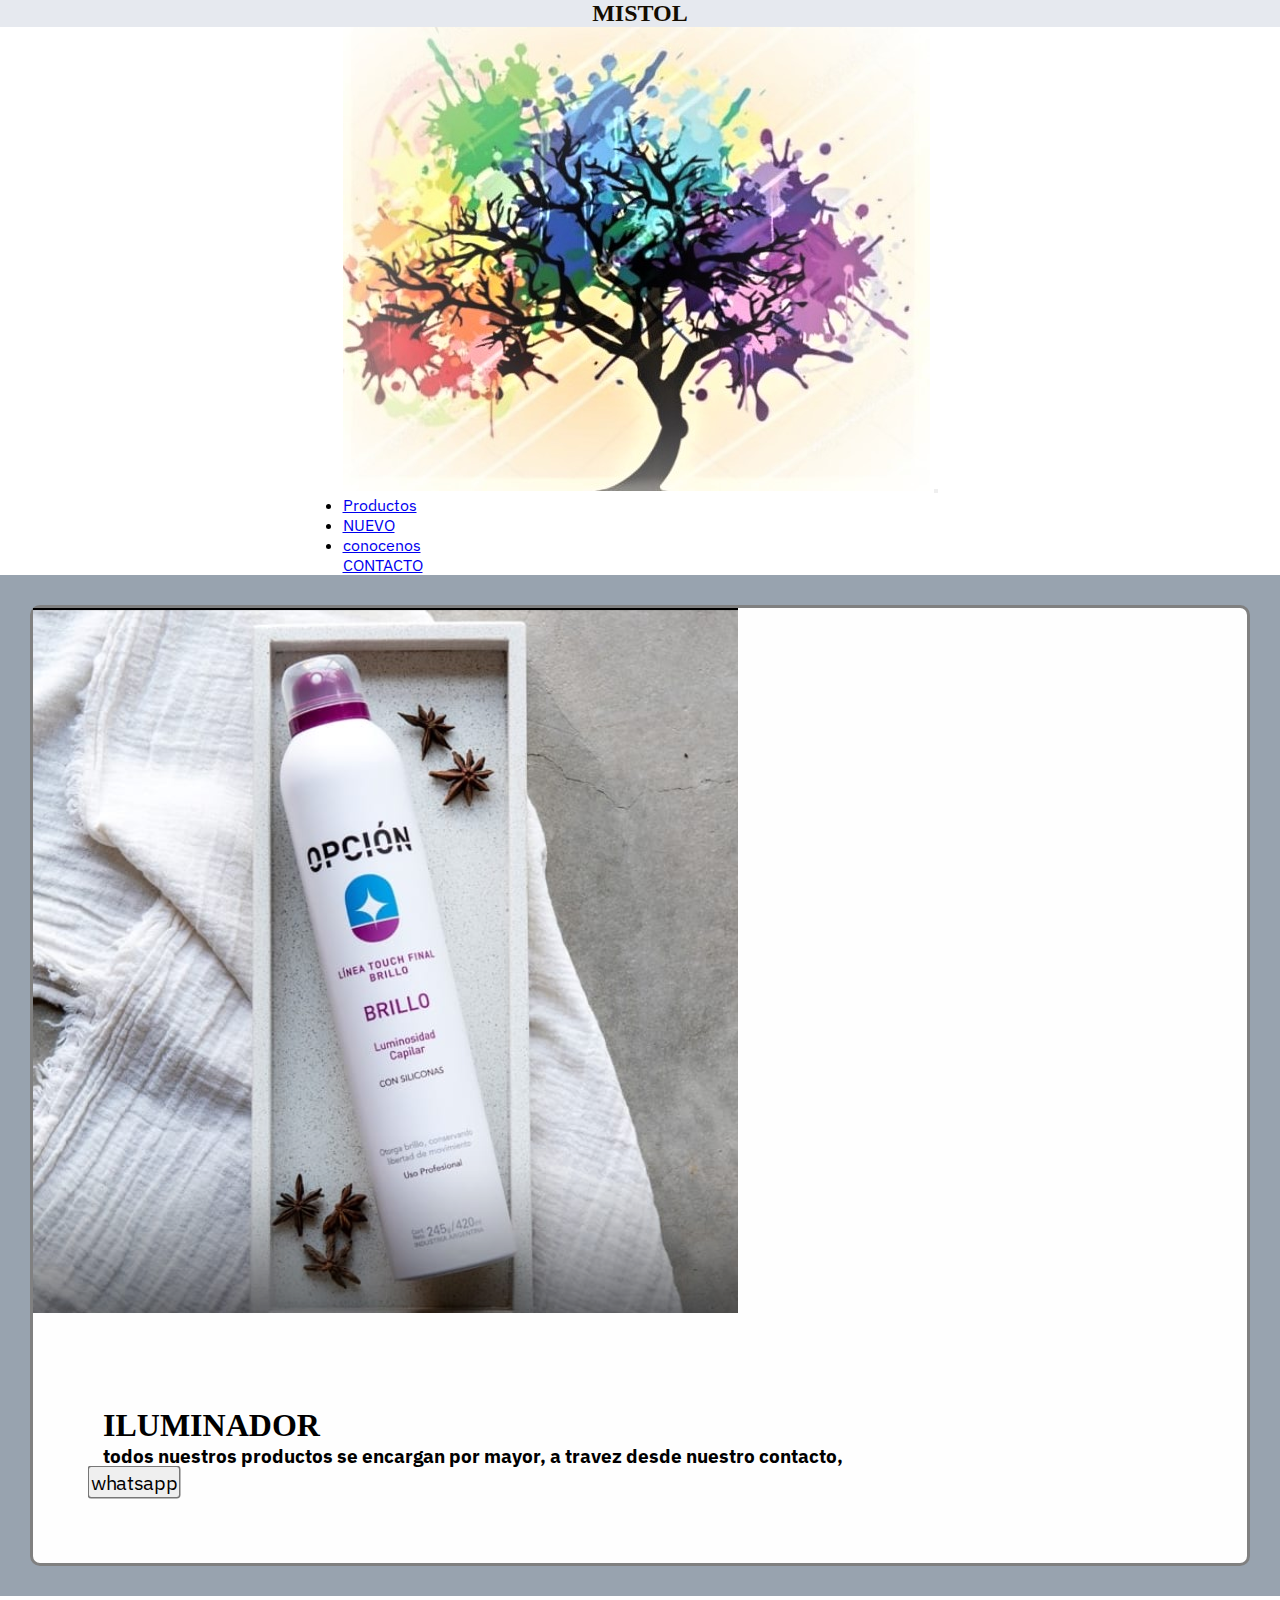
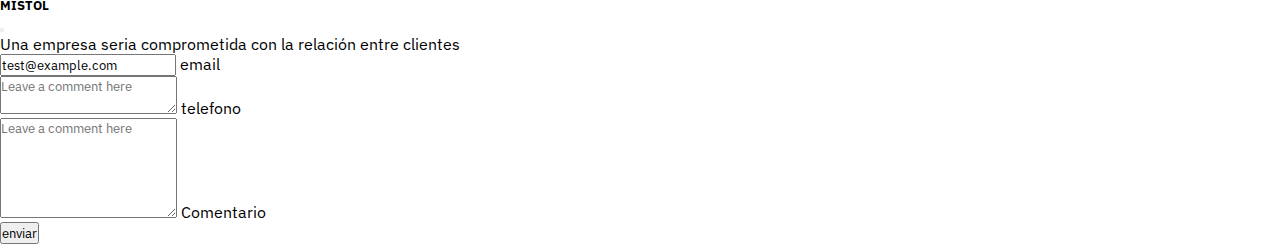
<file: porductos/iluminador.html>
<!DOCTYPE html>
<html lang="en">
<head>
    <meta charset="UTF-8">
    <meta http-equiv="X-UA-Compatible" content="IE=edge">
    <meta name="viewport" content="width=device-width, initial-scale=1.0">
    <title>MISTOL</title>
    <link class="icono" rel="shortcut icon" href="./imagenes/logo mistol sin texto.jpg" type="image/x-icon" >
    <link href="https://cdn.jsdelivr.net/npm/bootstrap@5.3.0-alpha1/dist/css/bootstrap.min.css" rel="stylesheet" integrity="sha384-GLhlTQ8iRABdZLl6O3oVMWSktQOp6b7In1Zl3/Jr59b6EGGoI1aFkw7cmDA6j6gD" crossorigin="anonymous">
    <link href="https://unpkg.com/aos@2.3.1/dist/aos.css" rel="stylesheet">
    <link rel="preconnect" href="https://fonts.googleapis.com"><link rel="preconnect" href="https://fonts.gstatic.com" crossorigin><link href="https://fonts.googleapis.com/css2?family=IBM+Plex+Sans:ital,wght@0,100;1,100&family=Oswald:wght@500;700&display=swap" rel="stylesheet">
    <link rel="stylesheet" href="../style/estilo.css">
</head>
<body>
    <H2 id="titulo">MISTOL</H2>
    <nav class="navbar navbar-expand-lg bg-body-tertiary div-navbar-objetos ">
      <div class="container-fluid  ">
        <a class="navbar-brand w-25" href="../index.html"><img class="w-25" src="../imagenes/logo mistol sin texto.jpg" alt=""></a>
        <button class="navbar-toggler" type="button" data-bs-toggle="collapse" data-bs-target="#navbarSupportedContent" aria-controls="navbarSupportedContent" aria-expanded="false" aria-label="Toggle navigation">
          <span class="navbar-toggler-icon"></span>
        </button>
        <div class="collapse navbar-collapse " id="navbarSupportedContent">
          <ul class="navbar-nav me-auto mb-2 mb-lg-0">
            <li class="nav-item dropdown">
              <a class="nav-link " href="../tienda.html" role="button" data-bs-toggle="" aria-expanded="false">
                Productos
              </a>
            </li>
          
          
          
            
            <li class="nav-item">
              <a class="nav-link active" aria-current="page" href="../nuevo.html">NUEVO</a>
    
            </li>
            <li class="nav-item">
              <a class="nav-link" href="../nosotros.html">conocenos</a>
            </li>
            <ul>
              <a class="btn btn-susses w-100" data-bs-toggle="offcanvas" href="#offcanvasExample" role="button" aria-controls="offcanvasExample">
                CONTACTO
              </a>
            </ul>
            
          </ul>
        
        </div>
      </div>
    </nav>
    <section class="detalles">

      <div class="conteiner ">
        <div class="row contenedor-productos">
          <div id="carouselExampleIndicators" class="carousel slide col-md-6 p-4 ">
           
            <div class="carousel-inner">
              <div class="carousel-item active">
                <img src="../imagenes/option 1 luminador.png" class="d-block w-100" alt="">
              </div>
             
            </div>
           
          </div>
          <div class="targeta-productos col-md-6" >
            <h1 class="titulo-productos">ILUMINADOR </h1>
            <h3> todos nuestros productos se encargan por mayor, a travez desde nuestro contacto, <br> <div class="d-flex justify-content-center p-5">
              <button type="button" class="btn btn-outline-success">whatsapp</button>
            </div></h3>
          </div>
        </div>
  
      </div>
      
  



    </section>



    <div class="offcanvas offcanvas-start" tabindex="-1" id="offcanvasExample" aria-labelledby="offcanvasExampleLabel">
        <div class="offcanvas-header">
          <h5 class="offcanvas-title" id="offcanvasExampleLabel">MISTOL</h5>
          <button type="button" class="btn-close" data-bs-dismiss="offcanvas" aria-label="Close"></button>
        </div>
        <div class="offcanvas-body">
          <div>
            <p> Una empresa seria comprometida con la relación entre clientes</p>
          </div>
          <div class="d-flex column al m-5 div-form align-items-center">
            <form class="form-floating">
                <input type="email" class="form-control" id="floatingInputValue" placeholder="name@example.com" value="test@example.com">
                <label for="floatingInputValue">email</label>
                <div class="form-floating">
                <textarea class="form-control" placeholder="Leave a comment here" id="floatingTextarea"></textarea>
                <label for="floatingTextarea">telefono</label>
              <div class="form-floating">
                <textarea class="form-control" placeholder="Leave a comment here" id="floatingTextarea2" style="height: 100px"></textarea>
                <label for="floatingTextarea2">Comentario</label>
      
              </div>
              <button type="button" class="btn btn-outline-success m-5">enviar</button>
              </form>
              </div>
          </div>
        </div>
      </div>

    <script src="https://cdn.jsdelivr.net/npm/bootstrap@5.3.0-alpha1/dist/js/bootstrap.bundle.min.js" integrity="sha384-w76AqPfDkMBDXo30jS1Sgez6pr3x5MlQ1ZAGC+nuZB+EYdgRZgiwxhTBTkF7CXvN" crossorigin="anonymous"></script>
<script src="https://unpkg.com/aos@2.3.1/dist/aos.js"></script>
<script>
  AOS.init();
</script>
</body>
</html>
</file>
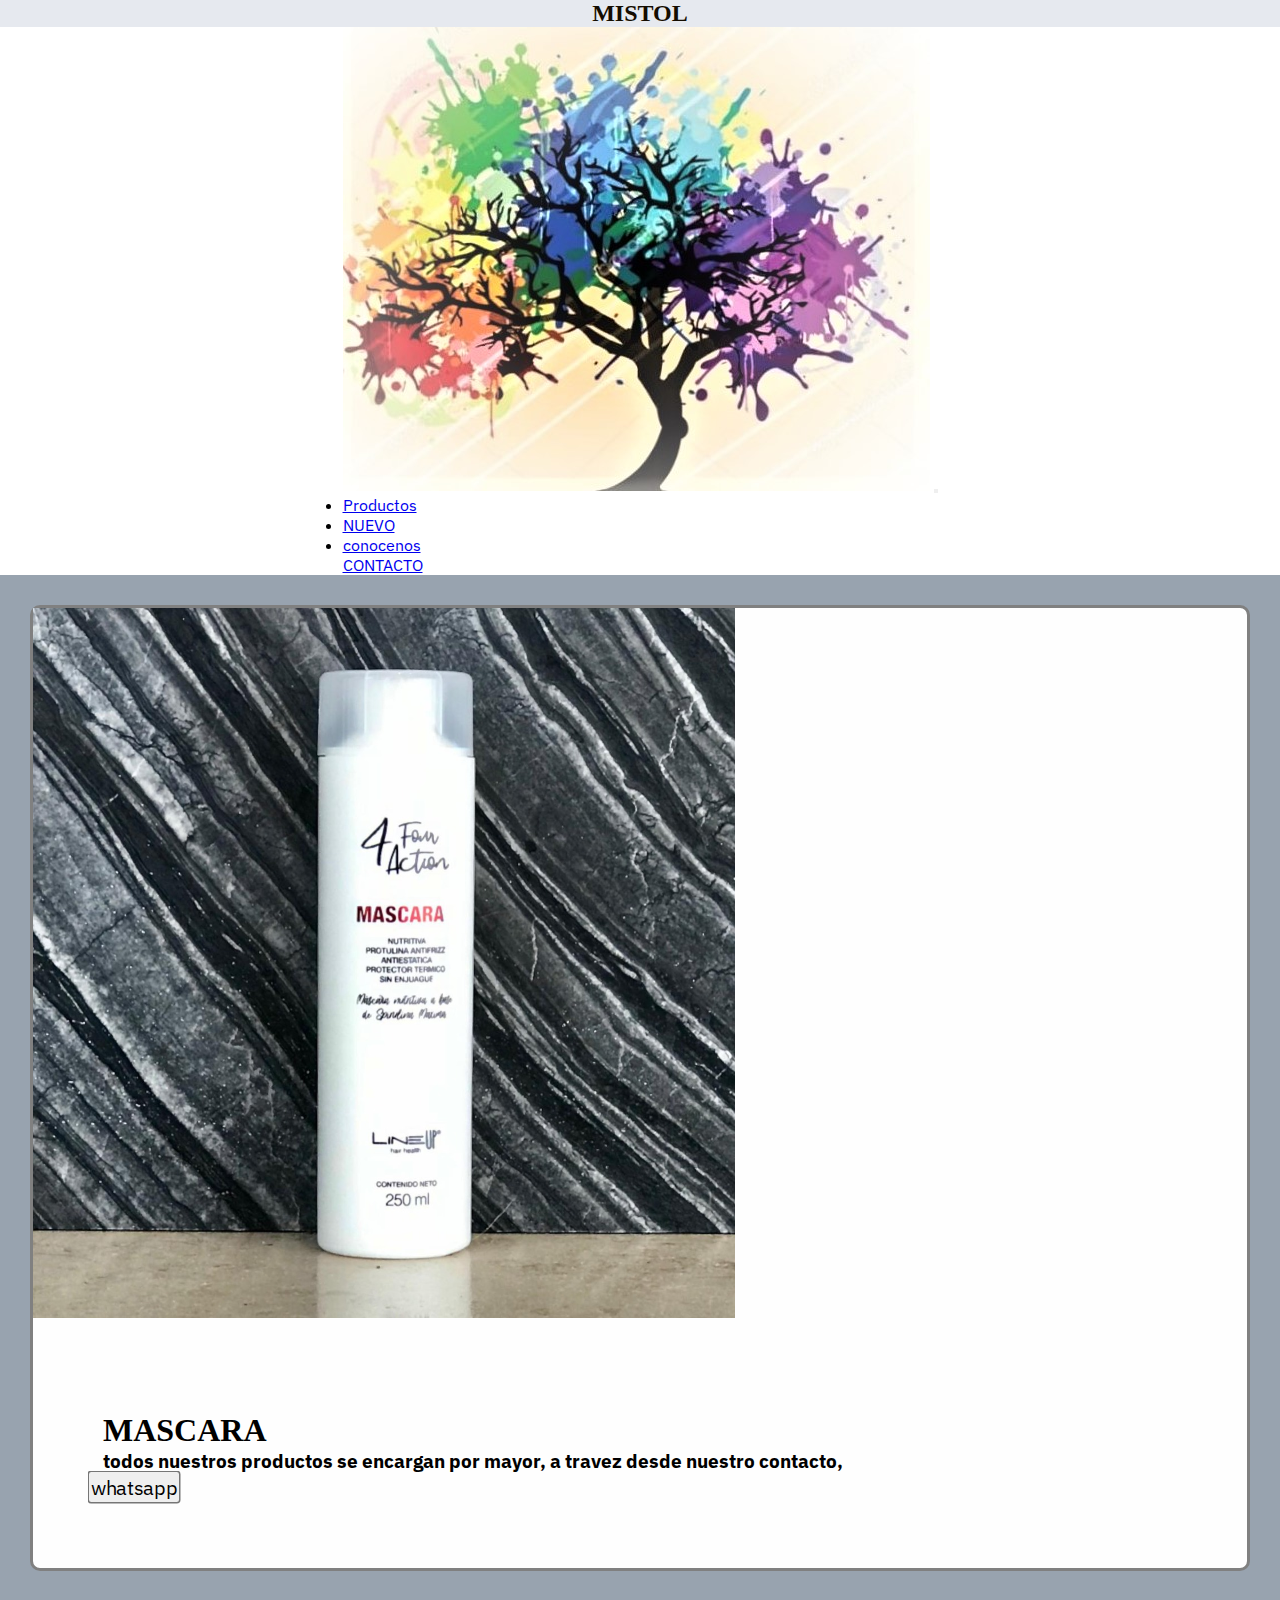
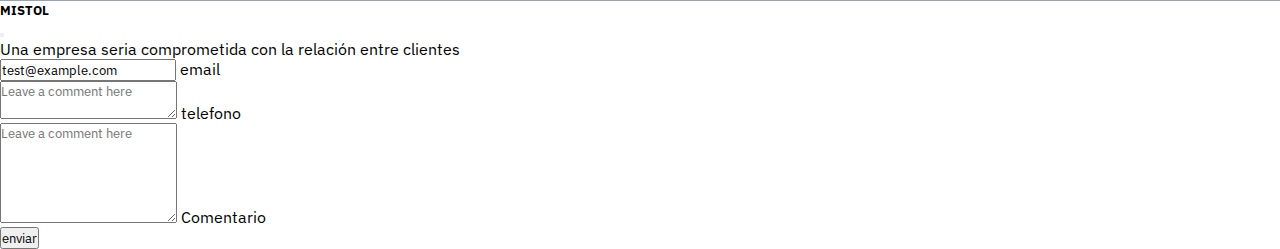
<file: porductos/mascara.html>
<!DOCTYPE html>
<html lang="en">
<head>
    <meta charset="UTF-8">
    <meta http-equiv="X-UA-Compatible" content="IE=edge">
    <meta name="viewport" content="width=device-width, initial-scale=1.0">
    <title>MISTOL</title>
    <link class="icono" rel="shortcut icon" href="../imagenes/logo mistol sin texto.jpg" type="image/x-icon" >
    <link href="https://cdn.jsdelivr.net/npm/bootstrap@5.3.0-alpha1/dist/css/bootstrap.min.css" rel="stylesheet" integrity="sha384-GLhlTQ8iRABdZLl6O3oVMWSktQOp6b7In1Zl3/Jr59b6EGGoI1aFkw7cmDA6j6gD" crossorigin="anonymous">
    <link href="https://unpkg.com/aos@2.3.1/dist/aos.css" rel="stylesheet">
    <link rel="preconnect" href="https://fonts.googleapis.com"><link rel="preconnect" href="https://fonts.gstatic.com" crossorigin><link href="https://fonts.googleapis.com/css2?family=IBM+Plex+Sans:ital,wght@0,100;1,100&family=Oswald:wght@500;700&display=swap" rel="stylesheet">
    <link rel="stylesheet" href="../style/estilo.css">
</head>
<body>
    <H2 id="titulo">MISTOL</H2>
    <nav class="navbar navbar-expand-lg bg-body-tertiary div-navbar-objetos ">
      <div class="container-fluid  ">
        <a class="navbar-brand w-25" href="../index.html"><img class="w-25" src="../imagenes/logo mistol sin texto.jpg" alt=""></a>
        <button class="navbar-toggler" type="button" data-bs-toggle="collapse" data-bs-target="#navbarSupportedContent" aria-controls="navbarSupportedContent" aria-expanded="false" aria-label="Toggle navigation">
          <span class="navbar-toggler-icon"></span>
        </button>
        <div class="collapse navbar-collapse " id="navbarSupportedContent">
          <ul class="navbar-nav me-auto mb-2 mb-lg-0">
            <li class="nav-item dropdown">
              <a class="nav-link " href="../tienda.html" role="button" data-bs-toggle="" aria-expanded="false">
                Productos
              </a>
            </li>
          
          
          
            
            <li class="nav-item">
              <a class="nav-link active" aria-current="page" href="../nuevo.html">NUEVO</a>
    
            </li>
            <li class="nav-item">
              <a class="nav-link" href="../nosotros.html">conocenos</a>
            </li>
            <ul>
              <a class="btn btn-susses w-100" data-bs-toggle="offcanvas" href="#offcanvasExample" role="button" aria-controls="offcanvasExample">
                CONTACTO
              </a>
            </ul>
            
          </ul>
        
        </div>
      </div>
    </nav>

    <section class="detalles">

      <div class="conteiner ">
        <div class="row contenedor-productos">
          <div id="carouselExampleIndicators" class="carousel slide col-md-6 p-4 ">
            
            <div class="carousel-inner">
              <div class="carousel-item active">
                <img src="../imagenes/option 8.png" class="d-block w-100" alt="">
              </div>
             
            </div>
            
          </div>
          <div class="targeta-productos col-md-6" >
            <h1 class="titulo-productos">MASCARA</h1>
            <h3> todos nuestros productos se encargan por mayor, a travez desde nuestro contacto, <br> <div class="d-flex justify-content-center p-5">
              <button type="button" class="btn btn-outline-success">whatsapp</button>
            </div></h3>
          </div>
        </div>
  
      </div>
      
  



    </section>
    



    <div class="offcanvas offcanvas-start" tabindex="-1" id="offcanvasExample" aria-labelledby="offcanvasExampleLabel">
        <div class="offcanvas-header">
          <h5 class="offcanvas-title" id="offcanvasExampleLabel">MISTOL</h5>
          <button type="button" class="btn-close" data-bs-dismiss="offcanvas" aria-label="Close"></button>
        </div>
        <div class="offcanvas-body">
          <div>
            <p> Una empresa seria comprometida con la relación entre clientes</p>
          </div>
          <div class="d-flex column al m-5 div-form align-items-center">
            <form class="form-floating">
                <input type="email" class="form-control" id="floatingInputValue" placeholder="name@example.com" value="test@example.com">
                <label for="floatingInputValue">email</label>
                <div class="form-floating">
                <textarea class="form-control" placeholder="Leave a comment here" id="floatingTextarea"></textarea>
                <label for="floatingTextarea">telefono</label>
              <div class="form-floating">
                <textarea class="form-control" placeholder="Leave a comment here" id="floatingTextarea2" style="height: 100px"></textarea>
                <label for="floatingTextarea2">Comentario</label>
      
              </div>
              <button type="button" class="btn btn-outline-success m-5">enviar</button>
              </form>
              </div>
          </div>
        </div>
      </div>

    <script src="https://cdn.jsdelivr.net/npm/bootstrap@5.3.0-alpha1/dist/js/bootstrap.bundle.min.js" integrity="sha384-w76AqPfDkMBDXo30jS1Sgez6pr3x5MlQ1ZAGC+nuZB+EYdgRZgiwxhTBTkF7CXvN" crossorigin="anonymous"></script>
<script src="https://unpkg.com/aos@2.3.1/dist/aos.js"></script>
<script>
  AOS.init();
</script>
</body>
</html>
</file>
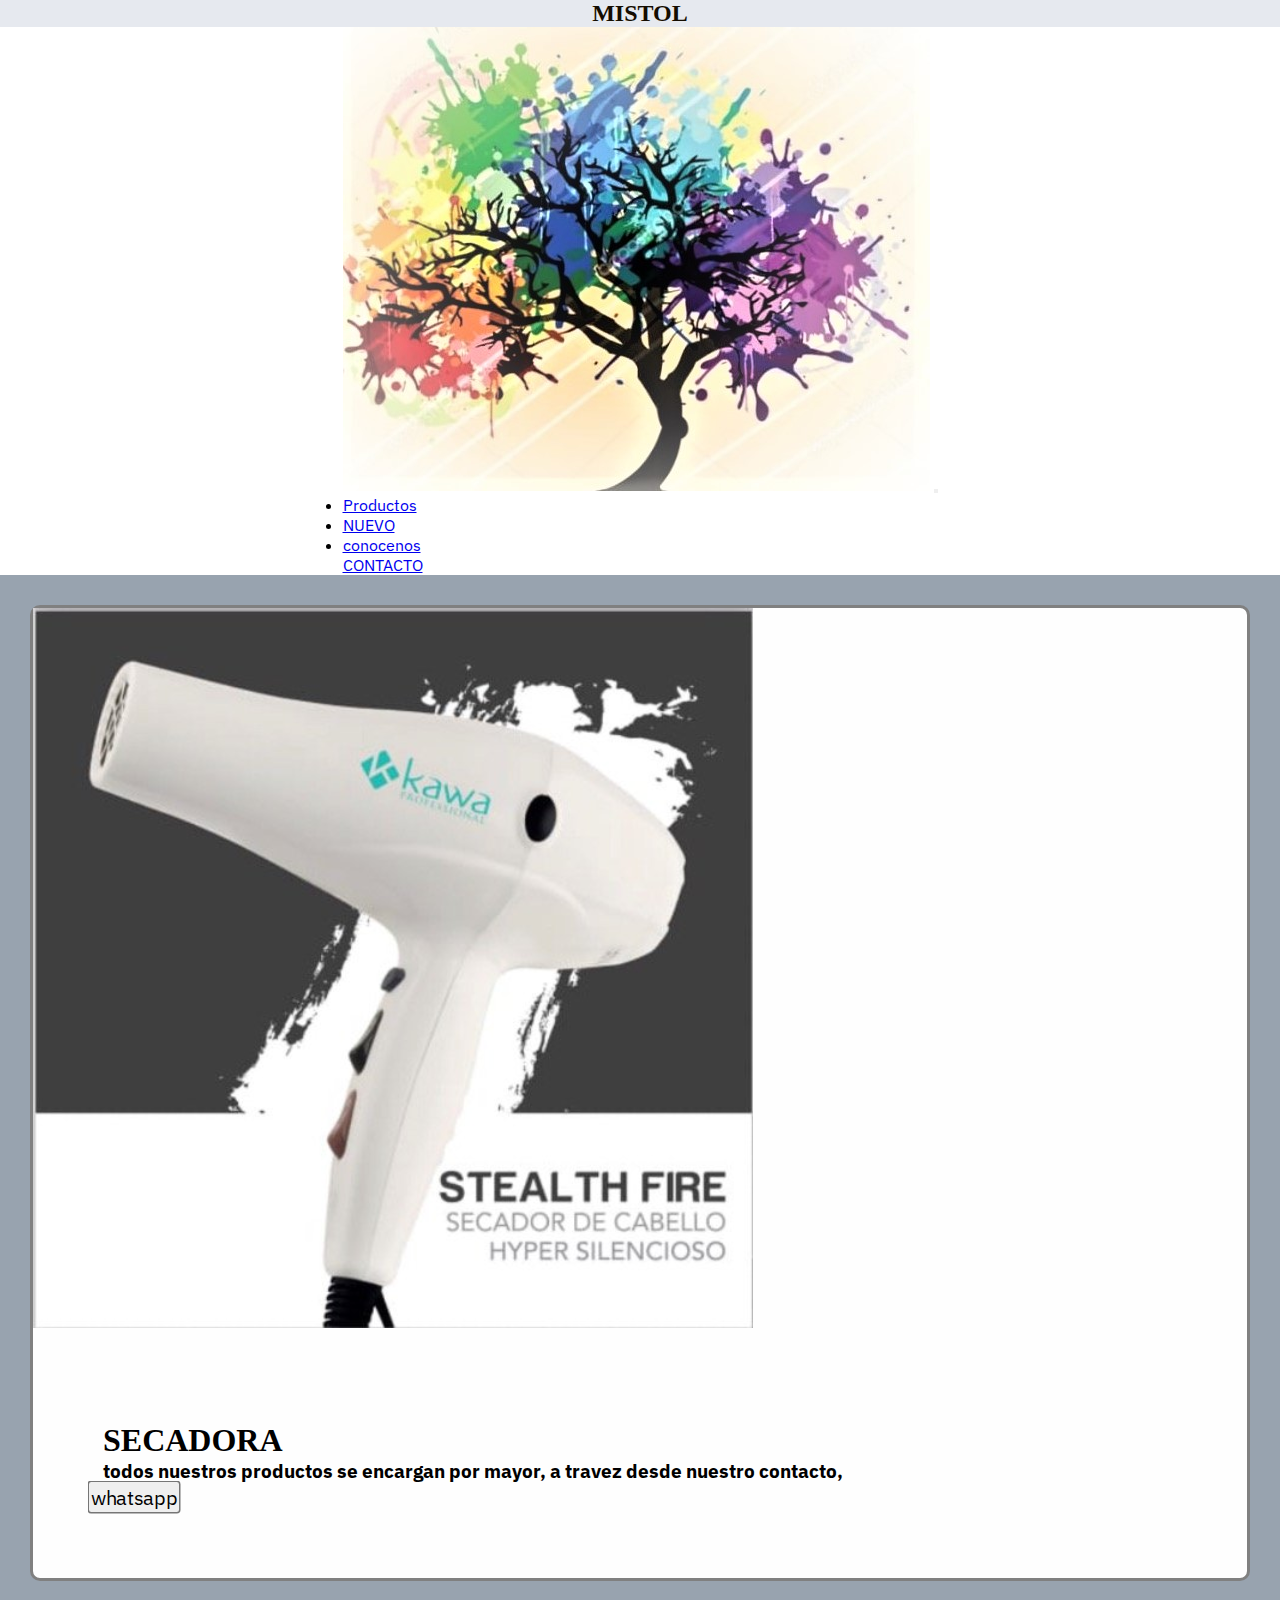
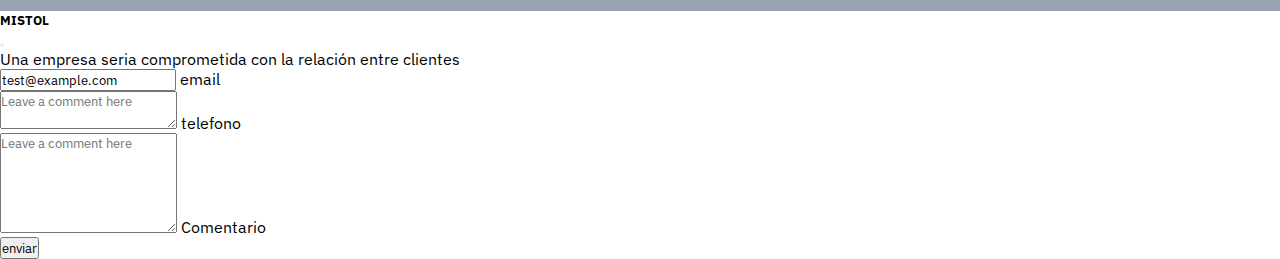
<file: porductos/secadora.html>
<!DOCTYPE html>
<html lang="en">
<head>
    <meta charset="UTF-8">
    <meta http-equiv="X-UA-Compatible" content="IE=edge">
    <meta name="viewport" content="width=device-width, initial-scale=1.0">
    <title>MISTOL</title>
    <link class="icono" rel="shortcut icon" href="./imagenes/logo mistol sin texto.jpg" type="image/x-icon" >
    <link href="https://cdn.jsdelivr.net/npm/bootstrap@5.3.0-alpha1/dist/css/bootstrap.min.css" rel="stylesheet" integrity="sha384-GLhlTQ8iRABdZLl6O3oVMWSktQOp6b7In1Zl3/Jr59b6EGGoI1aFkw7cmDA6j6gD" crossorigin="anonymous">
    <link href="https://unpkg.com/aos@2.3.1/dist/aos.css" rel="stylesheet">
    <link rel="preconnect" href="https://fonts.googleapis.com"><link rel="preconnect" href="https://fonts.gstatic.com" crossorigin><link href="https://fonts.googleapis.com/css2?family=IBM+Plex+Sans:ital,wght@0,100;1,100&family=Oswald:wght@500;700&display=swap" rel="stylesheet">
    <link rel="stylesheet" href="../style/estilo.css">
</head>
<body>
    <H2 id="titulo">MISTOL</H2>
    <nav class="navbar navbar-expand-lg bg-body-tertiary div-navbar-objetos ">
      <div class="container-fluid  ">
        <a class="navbar-brand w-25" href="../index.html"><img class="w-25" src="../imagenes/logo mistol sin texto.jpg" alt=""></a>
        <button class="navbar-toggler" type="button" data-bs-toggle="collapse" data-bs-target="#navbarSupportedContent" aria-controls="navbarSupportedContent" aria-expanded="false" aria-label="Toggle navigation">
          <span class="navbar-toggler-icon"></span>
        </button>
        <div class="collapse navbar-collapse " id="navbarSupportedContent">
          <ul class="navbar-nav me-auto mb-2 mb-lg-0">
            <li class="nav-item dropdown">
              <a class="nav-link " href="../tienda.html" role="button" data-bs-toggle="" aria-expanded="false">
                Productos
              </a>
            </li>
          
          
          
            
            <li class="nav-item">
              <a class="nav-link active" aria-current="page" href="../nuevo.html">NUEVO</a>
    
            </li>
            <li class="nav-item">
              <a class="nav-link" href="../nosotros.html">conocenos</a>
            </li>
            <ul>
              <a class="btn btn-susses w-100" data-bs-toggle="offcanvas" href="#offcanvasExample" role="button" aria-controls="offcanvasExample">
                CONTACTO
              </a>
            </ul>
            
          </ul>
        
        </div>
      </div>
    </nav>
    <section class="detalles">

      <div class="conteiner ">
        <div class="row contenedor-productos">
          <div id="carouselExampleIndicators" class="carousel slide col-md-6 p-4 ">
            
            <div class="carousel-inner">
              <div class="carousel-item active">
                <img src="../imagenes/secadora 1.png" class="d-block w-100" alt="">
              </div>
              
            </div>
            
          </div>
          <div class="targeta-productos col-md-6" >
            <h1 class="titulo-productos">SECADORA</h1>
            <h3> todos nuestros productos se encargan por mayor, a travez desde nuestro contacto, <br> <div class="d-flex justify-content-center p-5">
              <button type="button" class="btn btn-outline-success">whatsapp</button>
            </div></h3>
          </div>
        </div>
  
      </div>
      
  



    </section>
    
    



    <div class="offcanvas offcanvas-start" tabindex="-1" id="offcanvasExample" aria-labelledby="offcanvasExampleLabel">
        <div class="offcanvas-header">
          <h5 class="offcanvas-title" id="offcanvasExampleLabel">MISTOL</h5>
          <button type="button" class="btn-close" data-bs-dismiss="offcanvas" aria-label="Close"></button>
        </div>
        <div class="offcanvas-body">
          <div>
           <p> Una empresa seria comprometida con la relación entre clientes</p>
          </div>
          <div class="d-flex column al m-5 div-form align-items-center">
            <form class="form-floating">
                <input type="email" class="form-control" id="floatingInputValue" placeholder="name@example.com" value="test@example.com">
                <label for="floatingInputValue">email</label>
                <div class="form-floating">
                <textarea class="form-control" placeholder="Leave a comment here" id="floatingTextarea"></textarea>
                <label for="floatingTextarea">telefono</label>
              <div class="form-floating">
                <textarea class="form-control" placeholder="Leave a comment here" id="floatingTextarea2" style="height: 100px"></textarea>
                <label for="floatingTextarea2">Comentario</label>
      
              </div>
              <button type="button" class="btn btn-outline-success m-5">enviar</button>
              </form>
              </div>
          </div>
        </div>
      </div>

    <script src="https://cdn.jsdelivr.net/npm/bootstrap@5.3.0-alpha1/dist/js/bootstrap.bundle.min.js" integrity="sha384-w76AqPfDkMBDXo30jS1Sgez6pr3x5MlQ1ZAGC+nuZB+EYdgRZgiwxhTBTkF7CXvN" crossorigin="anonymous"></script>
<script src="https://unpkg.com/aos@2.3.1/dist/aos.js"></script>
<script>
  AOS.init();
</script>
</body>
</html>
</file>
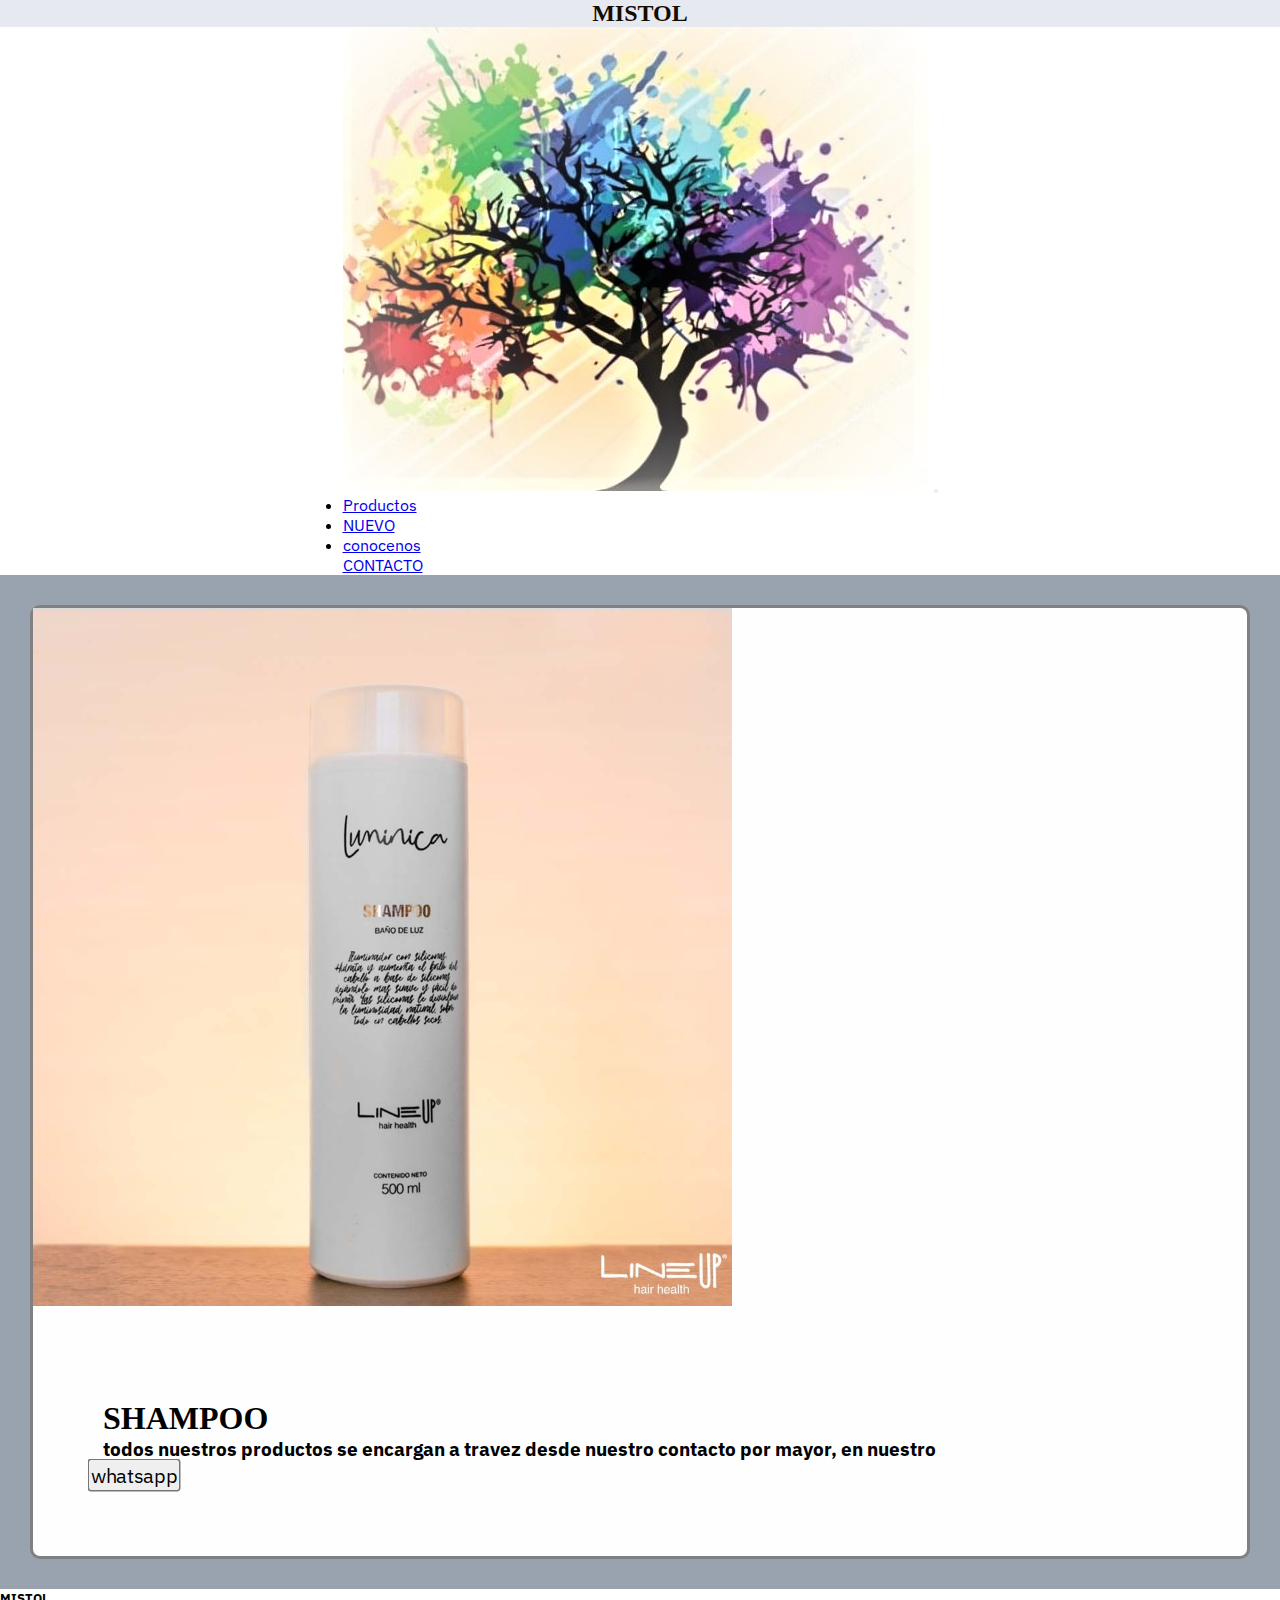
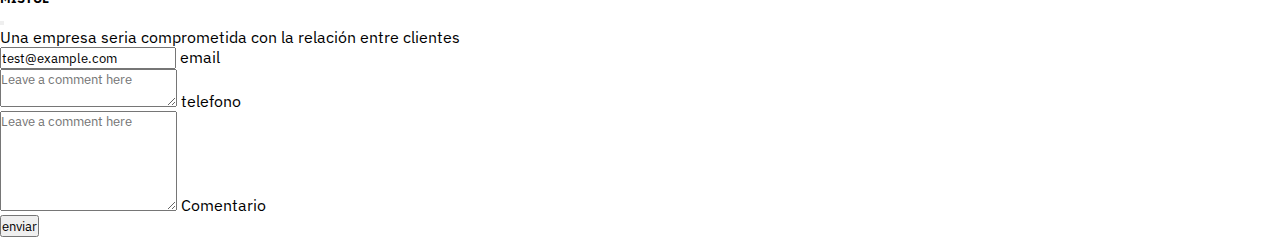
<file: porductos/shampoo.html>
<!DOCTYPE html>
<html lang="en">
<head>
    <meta charset="UTF-8">
    <meta http-equiv="X-UA-Compatible" content="IE=edge">
    <meta name="viewport" content="width=device-width, initial-scale=1.0">
    <title>MISTOL</title>
    <link class="icono" rel="shortcut icon" href="./imagenes/logo mistol sin texto.jpg" type="image/x-icon" >
    <link href="https://cdn.jsdelivr.net/npm/bootstrap@5.3.0-alpha1/dist/css/bootstrap.min.css" rel="stylesheet" integrity="sha384-GLhlTQ8iRABdZLl6O3oVMWSktQOp6b7In1Zl3/Jr59b6EGGoI1aFkw7cmDA6j6gD" crossorigin="anonymous">
    <link href="https://unpkg.com/aos@2.3.1/dist/aos.css" rel="stylesheet">
    <link rel="preconnect" href="https://fonts.googleapis.com"><link rel="preconnect" href="https://fonts.gstatic.com" crossorigin><link href="https://fonts.googleapis.com/css2?family=IBM+Plex+Sans:ital,wght@0,100;1,100&family=Oswald:wght@500;700&display=swap" rel="stylesheet">
    <link rel="stylesheet" href="../style/estilo.css">
</head>
<body>
    <h2 id="titulo">MISTOL</h2>
    <nav class="navbar navbar-expand-lg bg-body-tertiary div-navbar-objetos ">
      <div class="container-fluid  ">
        <a class="navbar-brand w-25" href="../index.html"><img class="w-25" src="../imagenes/logo mistol sin texto.jpg" alt=""></a>
        <button class="navbar-toggler" type="button" data-bs-toggle="collapse" data-bs-target="#navbarSupportedContent" aria-controls="navbarSupportedContent" aria-expanded="false" aria-label="Toggle navigation">
          <span class="navbar-toggler-icon"></span>
        </button>
        <div class="collapse navbar-collapse " id="navbarSupportedContent">
          <ul class="navbar-nav me-auto mb-2 mb-lg-0">
            <li class="nav-item dropdown">
              <a class="nav-link " href="../tienda.html" role="button" data-bs-toggle="" aria-expanded="false">
                Productos
              </a>
            </li>
          
          
          
            
            <li class="nav-item">
              <a class="nav-link active" aria-current="page" href="../nuevo.html">NUEVO</a>
    
            </li>
            <li class="nav-item">
              <a class="nav-link" href="../nosotros.html">conocenos</a>
            </li>
            <ul>
              <a class="btn btn-susses w-100" data-bs-toggle="offcanvas" href="#offcanvasExample" role="button" aria-controls="offcanvasExample">
                CONTACTO
              </a>
            </ul>
            
          </ul>
        
        </div>
      </div>
    </nav> <section class="detalles">

      <div class="conteiner ">
        <div class="row contenedor-productos">
          <div id="carouselExampleIndicators" class="carousel slide col-md-6 p-4 ">
    
            <div class="carousel-inner">
              <div class="carousel-item active">
                <img src="../imagenes/option 13.png" class="d-block w-100" alt="">
              </div>
            
            </div>
            
          </div>
          <div class="targeta-productos col-md-6" >
            <h1 class="titulo-productos">SHAMPOO</h1>
            <h3> todos nuestros productos se encargan a travez desde nuestro contacto por mayor, en nuestro <br> <div class="d-flex justify-content-center p-5">
              <button type="button" class="btn btn-outline-success">whatsapp</button>
            </div></h3>
          </div>
        </div>
  
      </div>
      
  



    </section>
    



    <div class="offcanvas offcanvas-start" tabindex="-1" id="offcanvasExample" aria-labelledby="offcanvasExampleLabel">
        <div class="offcanvas-header">
          <h5 class="offcanvas-title" id="offcanvasExampleLabel">MISTOL</h5>
          <button type="button" class="btn-close" data-bs-dismiss="offcanvas" aria-label="Close"></button>
        </div>
        <div class="offcanvas-body">
          <div>
            <p> Una empresa seria comprometida con la relación entre clientes</p>
          </div>
          <div class="d-flex column al m-5 div-form align-items-center">
            <form class="form-floating">
                <input type="email" class="form-control" id="floatingInputValue" placeholder="name@example.com" value="test@example.com">
                <label for="floatingInputValue">email</label>
                <div class="form-floating">
                <textarea class="form-control" placeholder="Leave a comment here" id="floatingTextarea"></textarea>
                <label for="floatingTextarea">telefono</label>
              <div class="form-floating">
                <textarea class="form-control" placeholder="Leave a comment here" id="floatingTextarea2" style="height: 100px"></textarea>
                <label for="floatingTextarea2">Comentario</label>
      
              </div>
              <button type="button" class="btn btn-outline-success m-5">enviar</button>
              </form>
              </div>
          </div>
        </div>
      </div>

    <script src="https://cdn.jsdelivr.net/npm/bootstrap@5.3.0-alpha1/dist/js/bootstrap.bundle.min.js" integrity="sha384-w76AqPfDkMBDXo30jS1Sgez6pr3x5MlQ1ZAGC+nuZB+EYdgRZgiwxhTBTkF7CXvN" crossorigin="anonymous"></script>
<script src="https://unpkg.com/aos@2.3.1/dist/aos.js"></script>
<script>
  AOS.init();
</script>
</body>
</html>
</file>
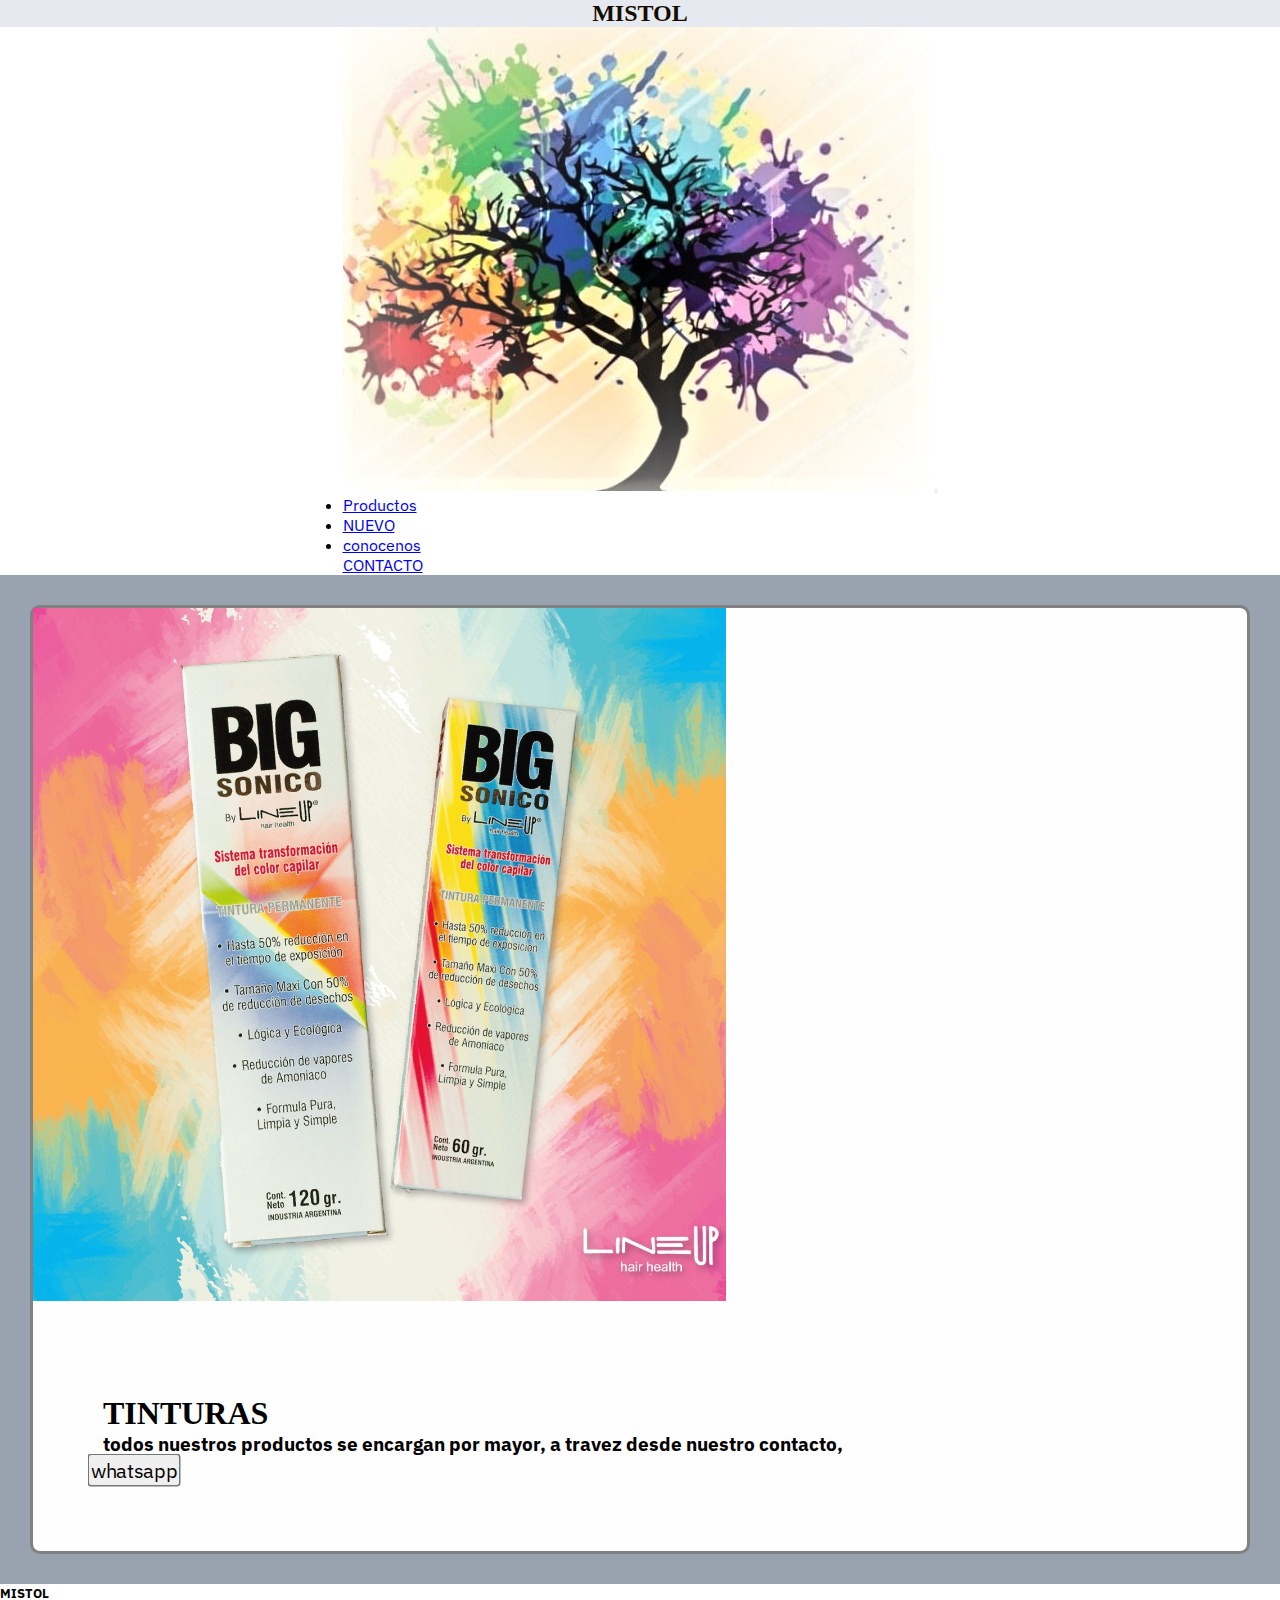
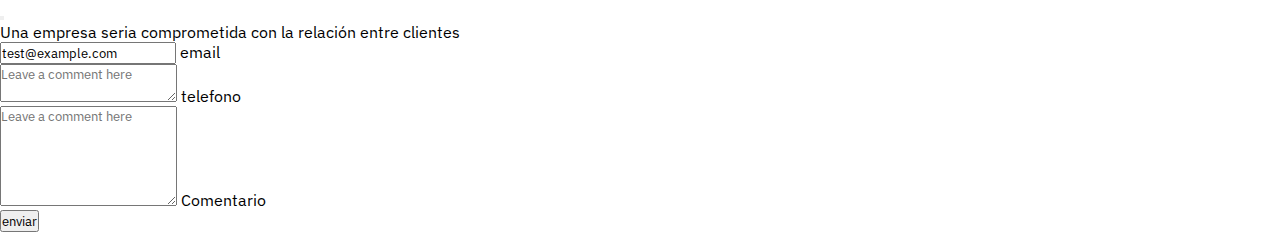
<file: porductos/tintura.html>
<!DOCTYPE html>
<html lang="en">
<head>
    <meta charset="UTF-8">
    <meta http-equiv="X-UA-Compatible" content="IE=edge">
    <meta name="viewport" content="width=device-width, initial-scale=1.0">
    <title>MISTOL</title>
    <link class="icono" rel="shortcut icon" href="./imagenes/logo mistol sin texto.jpg" type="image/x-icon" >
    <link href="https://cdn.jsdelivr.net/npm/bootstrap@5.3.0-alpha1/dist/css/bootstrap.min.css" rel="stylesheet" integrity="sha384-GLhlTQ8iRABdZLl6O3oVMWSktQOp6b7In1Zl3/Jr59b6EGGoI1aFkw7cmDA6j6gD" crossorigin="anonymous">
    <link href="https://unpkg.com/aos@2.3.1/dist/aos.css" rel="stylesheet">
    <link rel="preconnect" href="https://fonts.googleapis.com"><link rel="preconnect" href="https://fonts.gstatic.com" crossorigin><link href="https://fonts.googleapis.com/css2?family=IBM+Plex+Sans:ital,wght@0,100;1,100&family=Oswald:wght@500;700&display=swap" rel="stylesheet">
    <link rel="stylesheet" href="../style/estilo.css">
</head>
<body>
    <H2 id="titulo">MISTOL</H2>
    <nav class="navbar navbar-expand-lg bg-body-tertiary div-navbar-objetos ">
      <div class="container-fluid  ">
        <a class="navbar-brand w-25" href="../index.html"><img class="w-25" src="../imagenes/logo mistol sin texto.jpg" alt=""></a>
        <button class="navbar-toggler" type="button" data-bs-toggle="collapse" data-bs-target="#navbarSupportedContent" aria-controls="navbarSupportedContent" aria-expanded="false" aria-label="Toggle navigation">
          <span class="navbar-toggler-icon"></span>
        </button>
        <div class="collapse navbar-collapse " id="navbarSupportedContent">
          <ul class="navbar-nav me-auto mb-2 mb-lg-0">
            <li class="nav-item dropdown">
              <a class="nav-link " href="../tienda.html" role="button" data-bs-toggle="" aria-expanded="false">
                Productos
              </a>
            </li>
          
          
          
            
            <li class="nav-item">
              <a class="nav-link active" aria-current="page" href="../nuevo.html">NUEVO</a>
    
            </li>
            <li class="nav-item">
              <a class="nav-link" href="../nosotros.html">conocenos</a>
            </li>
            <ul>
              <a class="btn btn-susses w-100" data-bs-toggle="offcanvas" href="#offcanvasExample" role="button" aria-controls="offcanvasExample">
                CONTACTO
              </a>
            </ul>
            
          </ul>
        
        </div>
      </div>
    </nav>
    <section class="detalles">

      <div class="conteiner ">
        <div class="row contenedor-productos">
          <div id="carouselExampleIndicators" class="carousel slide col-md-6 p-4 ">
           
            <div class="carousel-inner">
              <div class="carousel-item active">
                <img src="../imagenes/option 7.png" class="d-block w-100" alt="">
              </div>
              
            </div>
           
          </div>
          <div class="targeta-productos col-md-6" >
            <h1 class="titulo-productos">TINTURAS</h1>
            <h3> todos nuestros productos se encargan por mayor, a travez desde nuestro contacto, <br> <div class="d-flex justify-content-center p-5">
              <button type="button" class="btn btn-outline-success">whatsapp</button>
            </div></h3>
          </div>
        </div>
  
      </div>
      
  



    </section>
    



    <div class="offcanvas offcanvas-start" tabindex="-1" id="offcanvasExample" aria-labelledby="offcanvasExampleLabel">
        <div class="offcanvas-header">
          <h5 class="offcanvas-title" id="offcanvasExampleLabel">MISTOL</h5>
          <button type="button" class="btn-close" data-bs-dismiss="offcanvas" aria-label="Close"></button>
        </div>
        <div class="offcanvas-body">
          <div>
            <p> Una empresa seria comprometida con la relación entre clientes</p>
          </div>
          <div class="d-flex column al m-5 div-form align-items-center">
            <form class="form-floating">
                <input type="email" class="form-control" id="floatingInputValue" placeholder="name@example.com" value="test@example.com">
                <label for="floatingInputValue">email</label>
                <div class="form-floating">
                <textarea class="form-control" placeholder="Leave a comment here" id="floatingTextarea"></textarea>
                <label for="floatingTextarea">telefono</label>
              <div class="form-floating">
                <textarea class="form-control" placeholder="Leave a comment here" id="floatingTextarea2" style="height: 100px"></textarea>
                <label for="floatingTextarea2">Comentario</label>
      
              </div>
              <button type="button" class="btn btn-outline-success m-5">enviar</button>
              </form>
              </div>
          </div>
        </div>
      </div>

    <script src="https://cdn.jsdelivr.net/npm/bootstrap@5.3.0-alpha1/dist/js/bootstrap.bundle.min.js" integrity="sha384-w76AqPfDkMBDXo30jS1Sgez6pr3x5MlQ1ZAGC+nuZB+EYdgRZgiwxhTBTkF7CXvN" crossorigin="anonymous"></script>
<script src="https://unpkg.com/aos@2.3.1/dist/aos.js"></script>
<script>
  AOS.init();
</script>
</body>
</html>
</file>
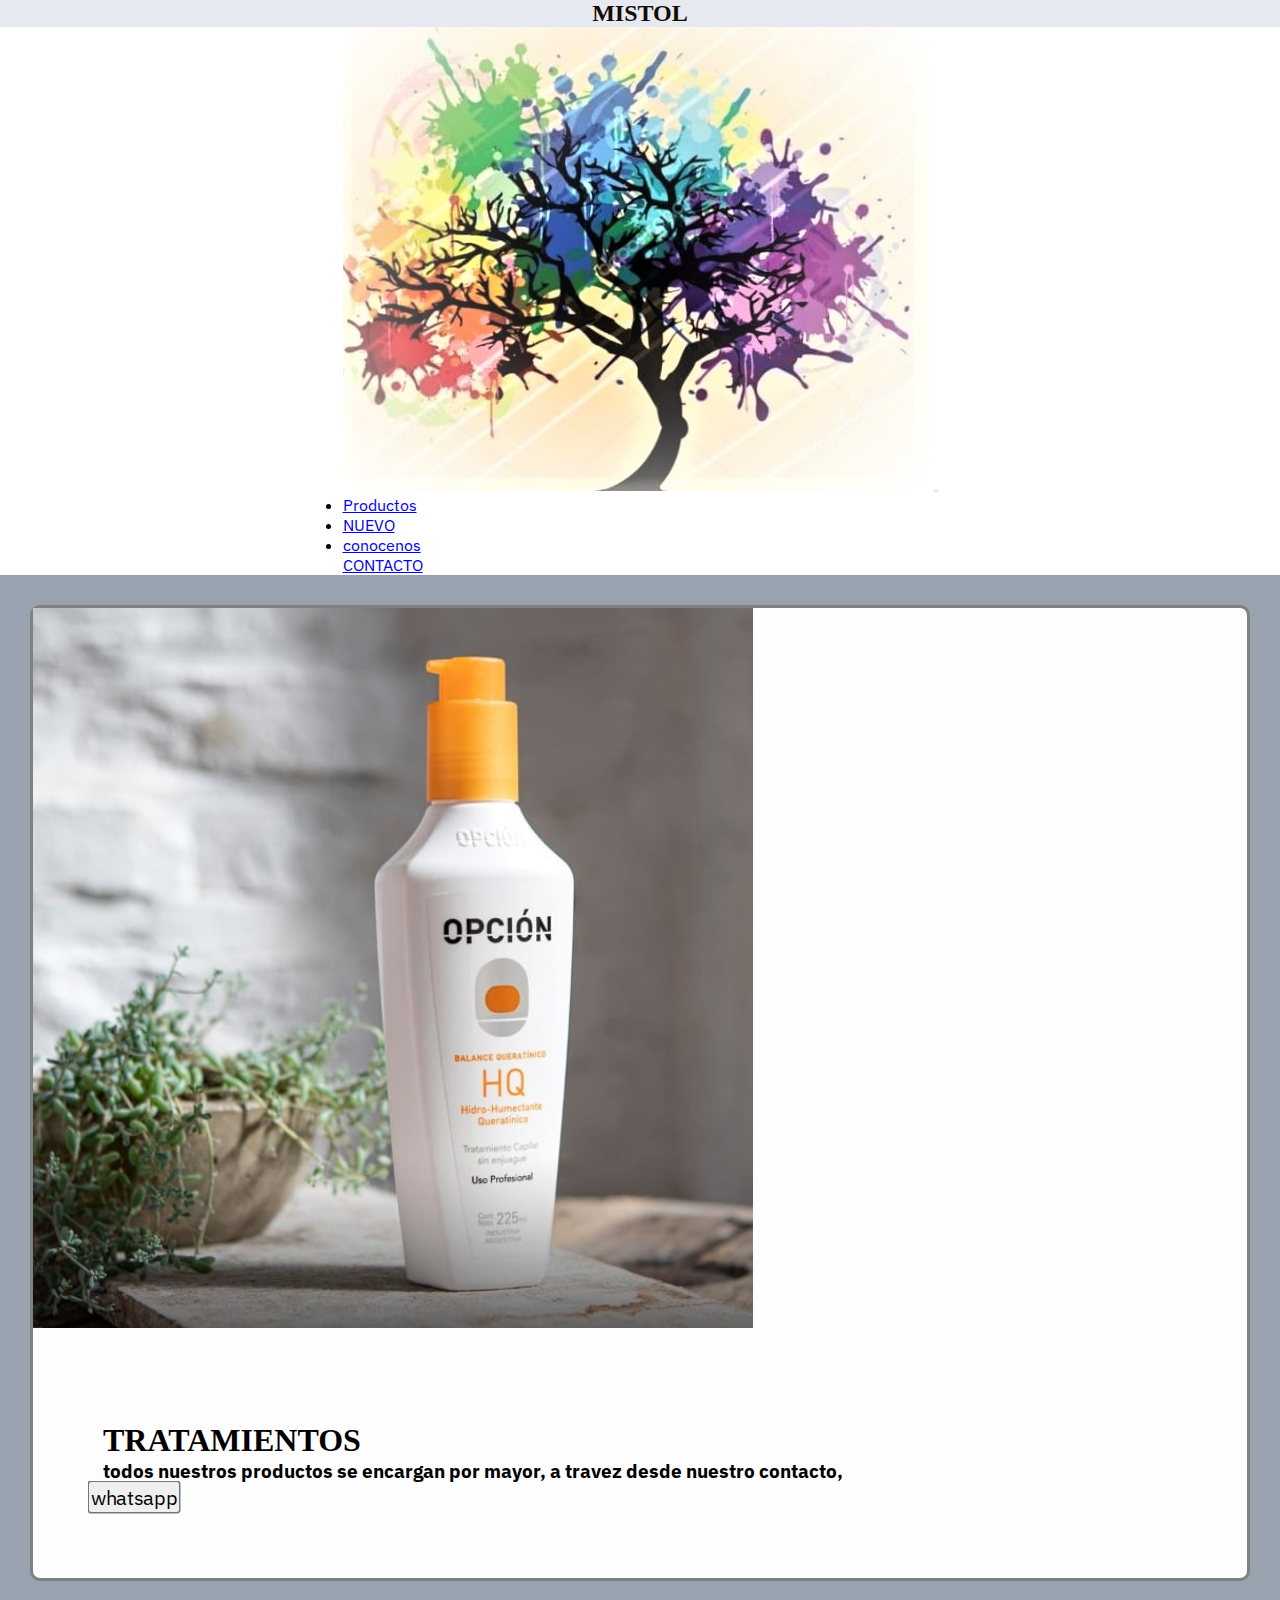
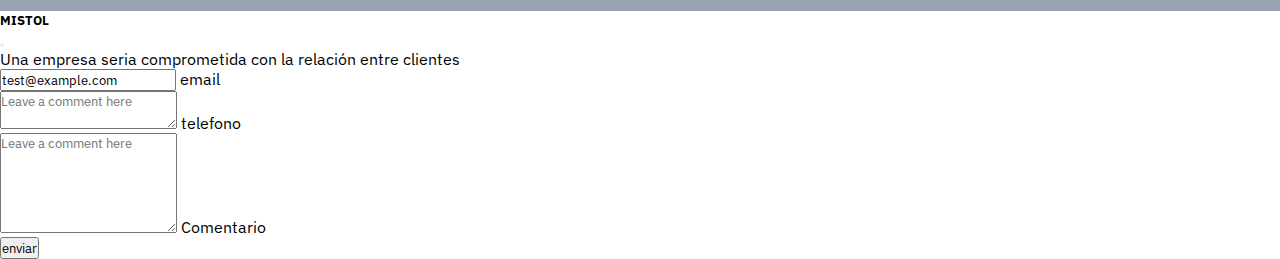
<file: porductos/tratamiento.html>
<!DOCTYPE html>
<html lang="en">
<head>
    <meta charset="UTF-8">
    <meta http-equiv="X-UA-Compatible" content="IE=edge">
    <meta name="viewport" content="width=device-width, initial-scale=1.0">
    <title>MISTOL</title>
    <link class="icono" rel="shortcut icon" href="./imagenes/logo mistol sin texto.jpg" type="image/x-icon" >
    <link href="https://cdn.jsdelivr.net/npm/bootstrap@5.3.0-alpha1/dist/css/bootstrap.min.css" rel="stylesheet" integrity="sha384-GLhlTQ8iRABdZLl6O3oVMWSktQOp6b7In1Zl3/Jr59b6EGGoI1aFkw7cmDA6j6gD" crossorigin="anonymous">
    <link href="https://unpkg.com/aos@2.3.1/dist/aos.css" rel="stylesheet">
    <link rel="preconnect" href="https://fonts.googleapis.com"><link rel="preconnect" href="https://fonts.gstatic.com" crossorigin><link href="https://fonts.googleapis.com/css2?family=IBM+Plex+Sans:ital,wght@0,100;1,100&family=Oswald:wght@500;700&display=swap" rel="stylesheet">
    <link rel="stylesheet" href="../style/estilo.css">
</head>
<body>
    <H2 id="titulo">MISTOL</H2>
    <nav class="navbar navbar-expand-lg bg-body-tertiary div-navbar-objetos ">
      <div class="container-fluid  ">
        <a class="navbar-brand w-25" href="../index.html"><img class="w-25" src="../imagenes/logo mistol sin texto.jpg" alt=""></a>
        <button class="navbar-toggler" type="button" data-bs-toggle="collapse" data-bs-target="#navbarSupportedContent" aria-controls="navbarSupportedContent" aria-expanded="false" aria-label="Toggle navigation">
          <span class="navbar-toggler-icon"></span>
        </button>
        <div class="collapse navbar-collapse " id="navbarSupportedContent">
          <ul class="navbar-nav me-auto mb-2 mb-lg-0">
            <li class="nav-item dropdown">
              <a class="nav-link " href="../tienda.html" role="button" data-bs-toggle="" aria-expanded="false">
                Productos
              </a>
            </li>
          
          
          
            
            <li class="nav-item">
              <a class="nav-link active" aria-current="page" href="../nuevo.html">NUEVO</a>
    
            </li>
            <li class="nav-item">
              <a class="nav-link" href="../nosotros.html">conocenos</a>
            </li>
            <ul>
              <a class="btn btn-susses w-100" data-bs-toggle="offcanvas" href="#offcanvasExample" role="button" aria-controls="offcanvasExample">
                CONTACTO
              </a>
            </ul>
            
          </ul>
        
        </div>
      </div>
    </nav>
    <section class="detalles">

      <div class="conteiner ">
        <div class="row contenedor-productos">
          <div id="carouselExampleIndicators" class="carousel slide col-md-6 p-4 ">
            <div class="carousel-indicators">
              
            </div>
            <div class="carousel-inner">
              <div class="carousel-item active">
                <img src="../imagenes/option 5.png" class="d-block w-100" alt="">
              </div>
            </div>
          </div>
              
          <div class="targeta-productos col-md-6" >
            <h1 class="titulo-productos">TRATAMIENTOS</h1>
            <h3> todos nuestros productos se encargan por mayor, a travez desde nuestro contacto, <br> <div class="d-flex justify-content-center p-5">
              <button type="button" class="btn btn-outline-success">whatsapp</button>
            </div></h3>
          </div>
        </div>
  
      </div>
      
  



    </section>
    
    



    <div class="offcanvas offcanvas-start" tabindex="-1" id="offcanvasExample" aria-labelledby="offcanvasExampleLabel">
        <div class="offcanvas-header">
          <h5 class="offcanvas-title" id="offcanvasExampleLabel">MISTOL</h5>
          <button type="button" class="btn-close" data-bs-dismiss="offcanvas" aria-label="Close"></button>
        </div>
        <div class="offcanvas-body">
          <div>
           <p> Una empresa seria comprometida con la relación entre clientes</p>
          </div>
          <div class="d-flex column al m-5 div-form align-items-center">
            <form class="form-floating">
                <input type="email" class="form-control" id="floatingInputValue" placeholder="name@example.com" value="test@example.com">
                <label for="floatingInputValue">email</label>
                <div class="form-floating">
                <textarea class="form-control" placeholder="Leave a comment here" id="floatingTextarea"></textarea>
                <label for="floatingTextarea">telefono</label>
              <div class="form-floating">
                <textarea class="form-control" placeholder="Leave a comment here" id="floatingTextarea2" style="height: 100px"></textarea>
                <label for="floatingTextarea2">Comentario</label>
      
              </div>
              <button type="button" class="btn btn-outline-success m-5">enviar</button>
              </form>
              </div>
          </div>
        </div>
      </div>

    <script src="https://cdn.jsdelivr.net/npm/bootstrap@5.3.0-alpha1/dist/js/bootstrap.bundle.min.js" integrity="sha384-w76AqPfDkMBDXo30jS1Sgez6pr3x5MlQ1ZAGC+nuZB+EYdgRZgiwxhTBTkF7CXvN" crossorigin="anonymous"></script>
<script src="https://unpkg.com/aos@2.3.1/dist/aos.js"></script>
<script>
  AOS.init();
</script>
</body>
</html>
</file>
<file: style/estilo.css>
@import url("https://fonts.googleapis.com/css2?family=IBM+Plex+Sans:ital,wght@0,100;1,100&family=Oswald:wght@500;700&display=swap");
* {
  margin: 0;
  padding: 0;
  box-sizing: border-box;
  font-family: "IBM Plex Sans", sans-serif;
}
*::-moz-selection {
  background-color: #8ac6b0;
  color: bisque;
}
*::selection {
  background-color: #8ac6b0;
  color: bisque;
}

.navbarimg {
  width: 50px;
  border-radius: 10px;
}

.navbar-position {
  position: fixed;
}

.div-navbar-objetos {
  display: flex;
  justify-content: center;
}

.indexbody {
  background-color: #cdd4e0;
}

#titulo {
  text-align: center;
  background-color: #e6e9ef;
  color: rgb(20, 12, 0);
  font-family: "Times New Roman", Times, serif;
  margin-bottom: 0;
}

.iconos {
  background-color: #f0f0f4;
  margin: 30px;
  border: #3d8187 solid 1px;
  border-radius: 10px;
}

.camion img {
  width: 50px;
}

.camion1 img {
  width: 50px;
}
.camion1 h3 {
  font-size: large;
}

.caja {
  max-width: 70%;
  display: grid;
  grid-template-columns: 1fr 1fr 1fr 1fr;
  grid-template-rows: 1fr 1fr 1fr;
  grid-template-areas: "grid1 grid1 grid2 grid3" "grid1 grid1 grid4 grid4" "grid5 grid6 grid4 grid4";
}

.grid {
  margin: 15px;
  border-radius: 10px;
}

.grid1 {
  grid-area: grid1;
}

.grid2 {
  grid-area: grid2;
}

.grid3 {
  grid-area: grid3;
}

.grid4 {
  grid-area: grid4;
}

.grid5 {
  grid-area: grid5;
}

.grid6 {
  grid-area: grid6;
}

.grid-img {
  max-width: 100%;
  max-height: 100%;
}

.imagenescarrusel {
  max-height: 500px;
  max-width: 700px;
  border-radius: 10px;
}

.section-carrusel {
  display: flex;
  justify-content: center;
  margin-top: 30px;
  background-color: #0a2538;
}

.nuestros-productos {
  border: solid 1px rgb(245, 251, 253);
  color: #d3e5f1;
  background-color: #0a2538;
}

.final-index {
  background-color: #e7e7e7;
  margin: 30px;
  border-radius: 50px;
  border: #225f48 solid 1px;
}

.targetitas {
  border-top: #0a2538 solid 1px;
  border-bottom: #0a2538 solid 1px;
}

.section-cartas {
  margin: 40px;
}

.card-body {
  background-color: #0a2538 !important;
  border-radius: 1rem;
  margin-top: -3rem;
  color: #dfe2ea;
}

.boton-cartas {
  border: 0 !important;
  background-color: #cbe9fe !important;
  padding: 1rem !important;
  width: 100%;
}

.boton-cartas:hover {
  background-color: #225f48 !important;
  color: #c5f3f8 !important;
}

.boton-nosotros {
  background-color: white;
  border: solid 1px rgb(255, 171, 140) !important;
}
.boton-nosotros:hover {
  background-color: rgb(255, 171, 140) !important;
  color: aliceblue;
}

.nosotros-section {
  background-color: #3a6173;
  padding: 40px;
}
.nosotros-section div {
  background-color: #f0f0f4;
  border-radius: 10px;
  border: solid 1px rgba(0, 213, 255, 0.709);
}

.titulo-tienda {
  width: 100%;
  display: flex;
  justify-content: center;
}
.titulo-tienda h3 {
  color: rgb(211, 231, 231);
  font-size: xx-large;
}

.iteme {
  width: 100%;
  transition: all 500ms;
}

.tienda1 {
  padding: 50px;
  background-color: rgb(226, 230, 246);
  border: solid 1px gray;
  border-radius: 10px;
}

.tienda {
  background-color: rgb(25, 42, 71);
  padding: 70px;
}

.tienda2 > div {
  position: relative;
}
.tienda2 > div > a {
  display: flex;
  justify-content: center;
}
.tienda2 > div:hover .iteme {
  filter: invert(20%);
  transform: scale(1.05);
  border-radius: 10px;
}
.tienda2 > div:hover .texto-tienda {
  top: 50%;
  height: 52%;
  display: inline-block;
  color: aliceblue;
  background-color: rgba(12, 45, 39, 0.574);
}

.text {
  transition: all 500ms;
}

.texto-tienda {
  position: absolute;
  top: 90%;
  font-size: xx-large;
  color: rgba(64, 105, 140, 0);
  background-color: rgba(0, 0, 0, 0);
  border-top-left-radius: 20px;
  border-top-right-radius: 20px;
  height: 10%;
}

.bodynuevo {
  background-color: rgb(144, 158, 179);
}

.palta {
  color: rgb(41, 47, 47);
  background-color: bisque;
}
.palta p {
  color: rgb(11, 62, 56);
}

.new {
  background-color: azure;
  margin: 35px;
  border-radius: 10px;
  border: #0a2538 solid 1px;
}

.nuevos-prductos {
  display: flex;
  justify-content: center;
  margin-bottom: 20px;
}
.nuevos-prductos h1 {
  color: #d3e5f1;
  font-size: xx-large;
  width: 100%;
  background-color: #0a2538;
  color: #d3e5f1;
  display: flex;
  justify-content: center;
  margin-top: 60px;
  border: solid 1px #d3e5f1;
}

.nuevos1 {
  transition: all 1s;
  padding: 20px;
}

.nuevos1:hover {
  transform: scale(1.05);
}
.nuevos1:hover .palta {
  box-shadow: rgb(38, 57, 77) 0px 20px 30px -10px;
}

@media (max-width: 750px) {
  .caja {
    grid-template-columns: 1fr 1fr 1fr;
    grid-template-rows: 1fr 1fr 1fr 1fr;
    grid-template-areas: "grid1 grid1 grid2" "grid1 grid1 grid3" "grid5 grid4 grid4" "grid6 grid4 grid4";
  }
  .camion h3 {
    font-size: small;
  }
}
@media (max-width: 480px) {
  .caja {
    grid-template-columns: 1fr;
    grid-template-rows: 1fr 1fr 1fr 1fr 1fr 1fr;
    grid-template-areas: "grid1" "grid2" "grid5" "grid6" "grid3" "grid4";
  }
}
.detalles {
  padding: 30px;
  background-color: rgb(152, 163, 175);
}

.boton-carrusel {
  color: black;
}

.contenedor-productos {
  background-color: rgb(254, 254, 254);
  border-radius: 10px;
  border: 3px solid gray;
}

.conteiner-productos {
  max-height: 400px;
  display: flex;
  justify-content: center;
}

.targeta-productos {
  display: flex;
  flex-direction: column;
  justify-content: center;
  margin-top: 20px;
  padding: 70px;
}
.targeta-productos h1 {
  font-family: "Times New Roman", Times, serif;
}
.targeta-productos button {
  transform: scale(1.5);
}/*# sourceMappingURL=estilo.css.map */
</file>
